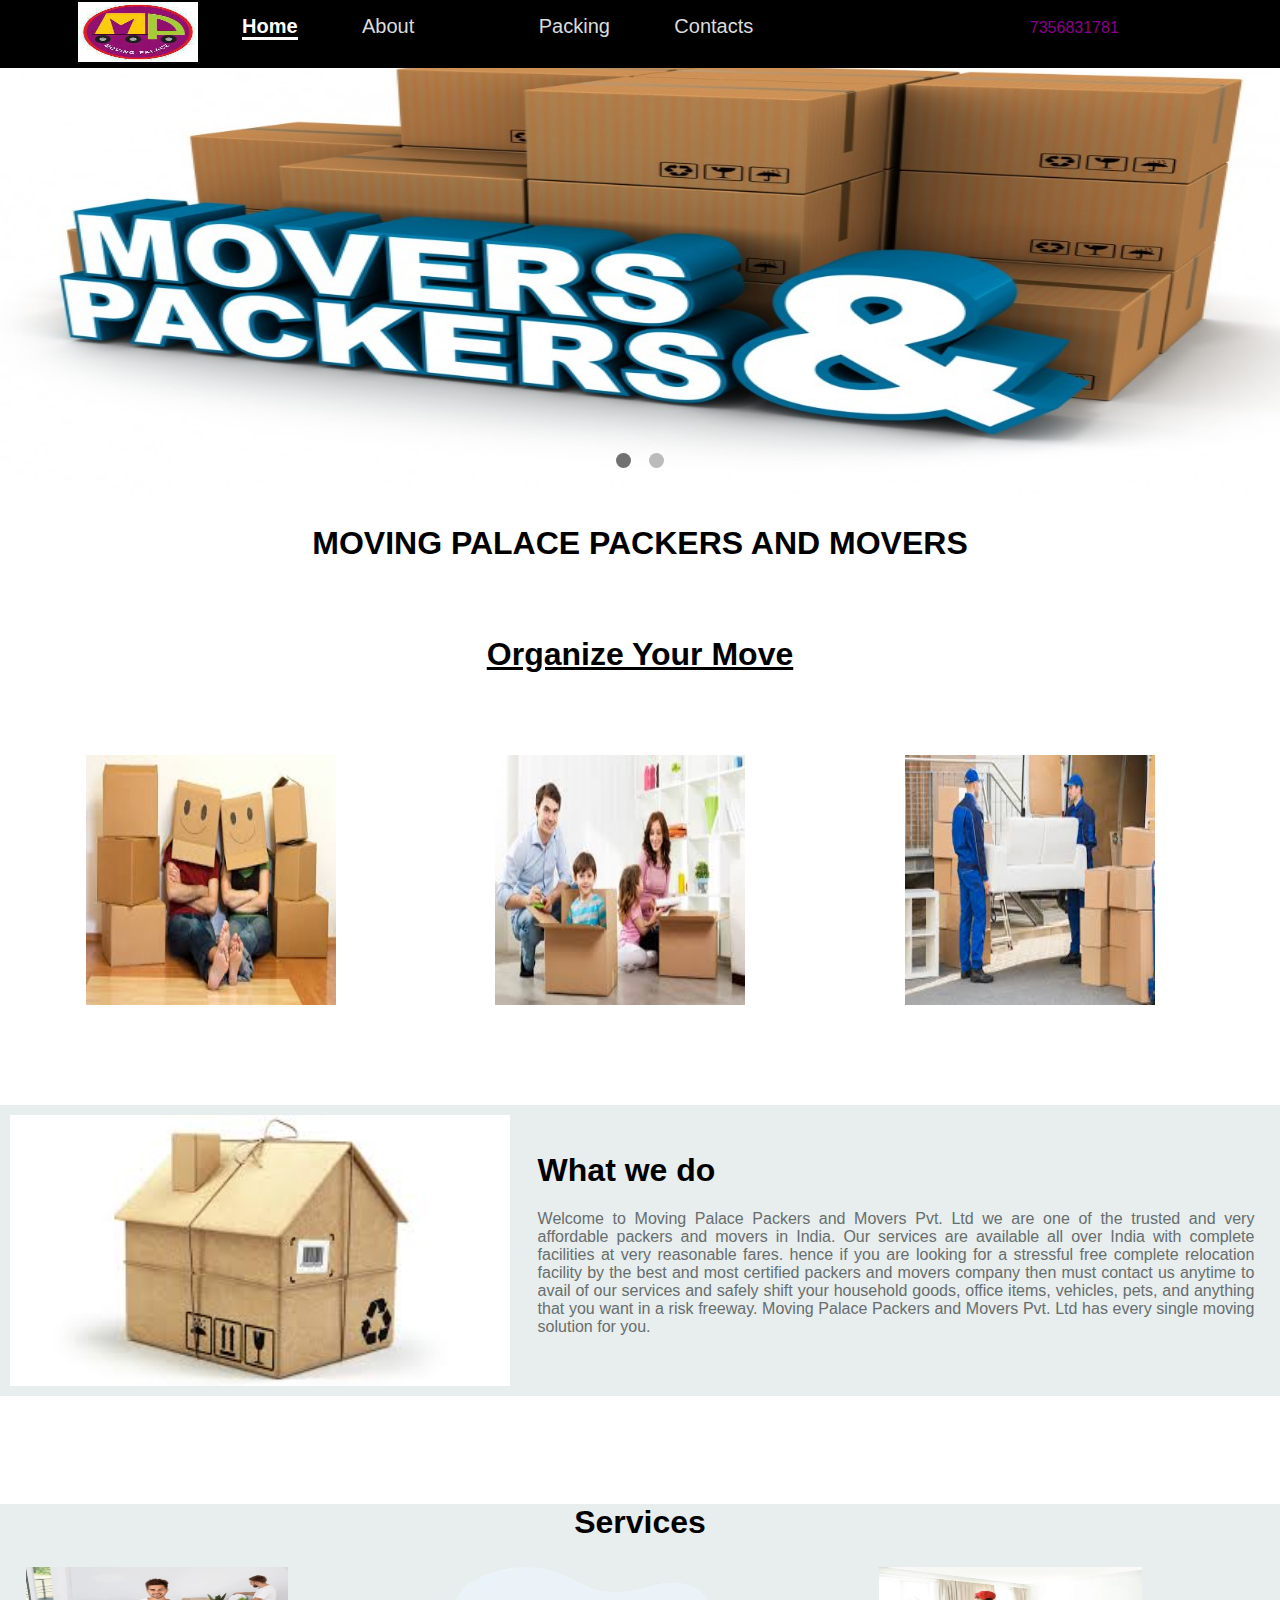
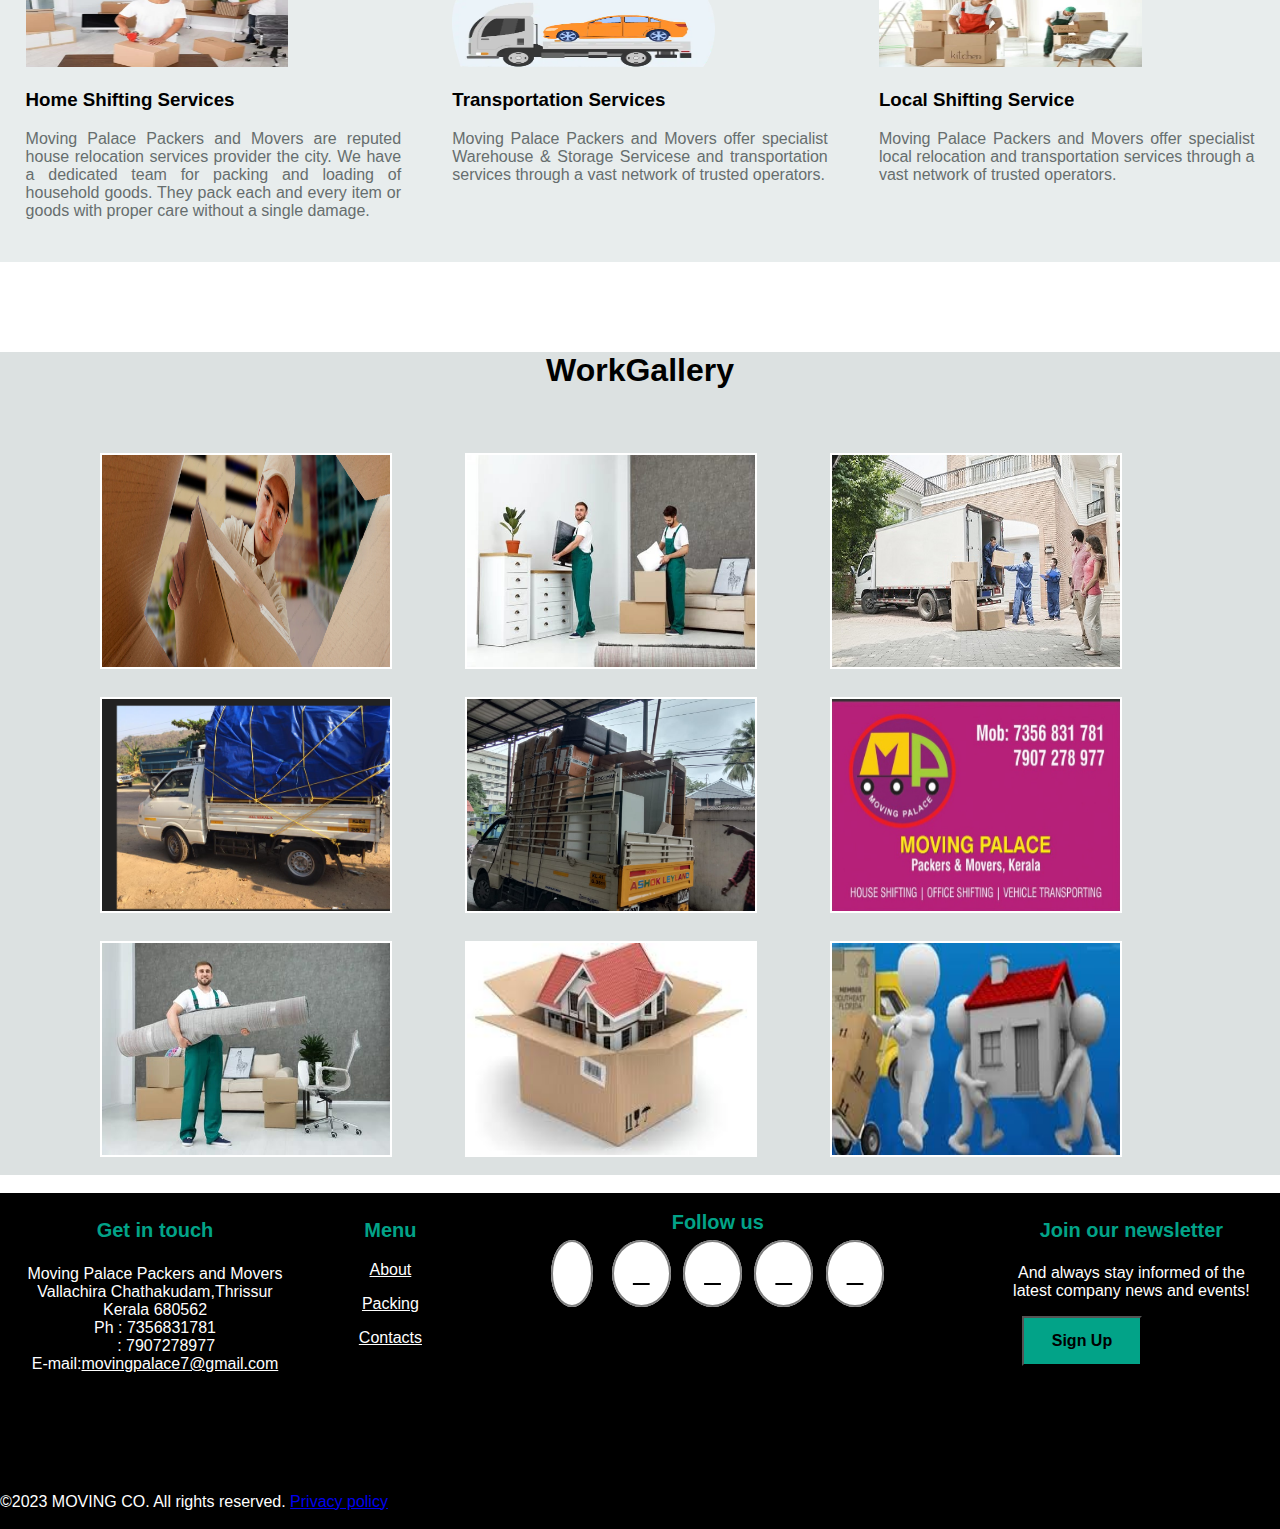
<file: index.html>
<!DOCTYPE html>
<html>
<head>
<meta name="viewport" content="width=device-width, initial-scale=1">
    <link rel="stylesheet" type="text/css" href="stylecss/style.css">
<link rel="stylesheet" 
href="https://maxcdn.bootstrapcdn.com/font-awesome/4.7.0/css/font-awesome.min.css">
<link rel="stylesheet" href="https://cdnjs.cloudflare.com/ajax/libs/font-awesome/6.4.2/css/all.min.css" integrity="sha512-z3gLpd7yknf1YoNbCzqRKc4qyor8gaKU1qmn+CShxbuBusANI9QpRohGBreCFkKxLhei6S9CQXFEbbKuqLg0DA==" crossorigin="anonymous" referrerpolicy="no-referrer" />
</head>

</head>

<body>   
    
    
    <header>
<div class="header1">
<img src="images/moving.jpg" alt="moving.jpg" class="logom" />
</div>    
<nav>
      <div class="uh" id="uhu">
        

 <select onchange="location = this.value;">
 
  <option value="index.html">Home</option>
  <option value="about.html">About</option>
<option value="packing.html">Packing</option>
<option value="contact.html">Contacts</option>

</select></div>
    
    <ul>
      <li><a href="index.html" class="o" id="mru" >Home</a></li>
      <li><a href="about.html" class="o">About</a></li> <li>
      <li><a href="packing.html" class="o">Packing</a></li>
       <li><a href="contact.html" class="o">Contacts</a></li>
     
         &nbsp; &nbsp; &nbsp; &nbsp; &nbsp; &nbsp; &nbsp; &nbsp; &nbsp; &nbsp; &nbsp; &nbsp; &nbsp; &nbsp; &nbsp; &nbsp; &nbsp; &nbsp; &nbsp; &nbsp; &nbsp;&nbsp;<li><i class="fa-solid fa-phone"></i>&nbsp; &nbsp;7356831781</li>
         
       
    </ul>
</nav>
</header>
    
  
   <div class=" mm">

<div class="mySlides fade" style="width:100%">
  <img src="images/slide_01.jpg" style="width:100%;height: 500px;">
  
</div>

<div class="mySlides fade" style="width:100%">
  <img src="images/slide_02.jpg" style="width:100%;height: 500px;">
  <div class="text" id="t">Moving made easy!</div>
</div>
    <div class="textdot" id="t" style="text-align:center;">
  <span class="dot" onclick="currentSlide(1)"></span> 
  <span class="dot" onclick="currentSlide(2)"></span>  
</div>
</div>
<br>


<script>    
var slideIndex = 1;
showSlides(slideIndex);

function plusSlides(n) {
  showSlides(slideIndex += n);
}

function currentSlide(n) {
  showSlides(slideIndex = n);
}

function showSlides(n) {
  var i;
  var slides = document.getElementsByClassName("mySlides");
  var dots = document.getElementsByClassName("dot");
  if (n > slides.length) {slideIndex = 1}    
  if (n < 1) {slideIndex = slides.length}
  for (i = 0; i < slides.length; i++) {
      slides[i].style.display = "none";  
  }
  for (i = 0; i < dots.length; i++) {
      dots[i].className = dots[i].className.replace(" active", "");
  }
  slides[slideIndex-1].style.display = "block";  
  dots[slideIndex-1].className += " active";
}
</script>



    
    
    
    <br>
    
    
     <h1 class="para3"><center>MOVING PALACE PACKERS AND MOVERS <BR><BR><BR><U>
      Organize Your Move</U></center></h1>
<div class="row1">
  <div class="column1" id="c1">
    <a href="images/shifting3.jpg" target="_blank"><img src="images/shifting3.jpg" id="image_1" class="zoom"></a> 
  </div>
  <div class="column1">
   <a href="images/shifting2.jpg" target="_blank"><img src="images/shifting2.jpg" id="image_2" class="zoom"></a>  
   
  </div>
  <div class="column1" id="c3">  
    <a href="images/shifting1.jpg" target="_blank"><img src="images/shifting1.jpg" id="image_3" class="zoom"></a>  
   </div>
</div>   <BR><BR>
    
    
    
    
    
    
    
    <div class="row2">
  <div class="column2 left2">
    <img src="images/image5.jpg" id="image_4" height="100%" width="500">
  </div>
  <div class="column2 right2">
    <h1 class="para3">What we do</h1>
<p>
  Welcome to Moving Palace  Packers and Movers Pvt. Ltd we are one of the trusted and very affordable packers and movers in India. Our services are available all over India with complete facilities at very reasonable fares. hence if you are looking for a stressful free complete relocation facility by the best and most certified packers and movers company then must contact us anytime to avail of our services and safely shift your household goods, office items, vehicles, pets, and anything that you want in a risk freeway. Moving Palace Packers and Movers Pvt. Ltd has every single moving solution for you.</p>
        
  </div>
</div>
<BR><BR><BR><BR><BR><BR>
    

    
    
    
    

    
    
    

    
    <h1 id="col3" class="para3"><center>Services</center></h1>
<div class="row3">
  <div class="column3" >
    <img src="images/local.jpeg" class="datelogo"  height="100px" width="70%">  
      <h3 class="para_a1">Home Shifting Services</h3>
      <p class="para_a2"> Moving Palace Packers and Movers are reputed house relocation services provider the city. We have a dedicated team for packing and loading of household goods. They pack each and every item or goods with proper care without a single damage.</p>
        
  </div>
  <div class="column3">
  <img src="images/car1.jpg" class="datelogo"  height="100px" width="70%">  
      <h3 class="para_a1"> Transportation Services</h3>
      <p class="para_a2">Moving Palace Packers and Movers offer specialist Warehouse & Storage Servicese and transportation services through a vast network of trusted operators.</p>
  </div>
  <div class="column3">  
      <img src="images/home.jpeg" class="datelogo"  height="100px" width="70%">  
      <h3 class="para_a1">Local Shifting Service</h3>
      <p class="para_a2">Moving Palace Packers and Movers offer specialist local relocation and transportation services through a vast network of trusted operators.</p>
        
  </div>
</div>     <BR><BR><BR><BR><BR>
    
    
    
    
     <div class="news">
<h1 class="gallerymargin para3"><center>WorkGallery</center></h1>
         
         
     <div class="row4">
         
  <div class="column4">
   <a href="images/slide_02.jpg" target="_blank"><img src="images/slide_02.jpg" alt="slide2" class="image_a1"></a>
  </div>
         
         
  <div class="column4">
  <a href="images/domestic.jpeg" target="_blank"><img src="images/domestic.jpeg" alt="slide2" class="image_a2"></a>
  </div>
         
  <div class="column4">  
      <a href="images/intercity.jpg" target="_blank"><img src="images/intercity.jpg" alt="slide2" class="image_a3"></a>
  </div>
         
</div>  <br><br>

<div class="row4">
         
  <div class="column4">
   <a href="images/k.png" target="_blank"><img src="images/k.png" alt="slide2" class="image_a1"></a>
  </div>
         
         
  <div class="column4">
  <a href="images/l.jpeg" target="_blank"><img src="images/l.jpeg" alt="slide2" class="image_a2"></a>
  </div>
         
  <div class="column4">  
      <a href="images/m.jpeg" target="_blank"><img src="images/m.jpeg" alt="slide2" class="image_a3"></a>
  </div>
         
</div>  <br><br>


        
         
       <div class="row4">
         
  <div class="column4">
   <a href="images/office.jpeg" target="_blank"><img src="images/office.jpeg" alt="slide2" class="image_a1"></a>
  </div>
         
         
  <div class="column4">
  <a href="images/newa.jpg" target="_blank"><img src="images/newa.jpg" alt="slide2" class="image_a2"></a>
  </div>
         
  <div class="column4">  
      <a href="images/newb.jpg" target="_blank"><img src="images/newb.jpg" alt="slide2" class="image_a3"></a>
  </div>
           
         
</div>   <br><br><br><br><br>  
         
    </div> <BR>
    
    
    
    
    
    
    
 <div class="row6">
  <div id="c1" class="f1">
      <h2 class="footerpara"><center>Get in touch</center></h2>

    <center>
        Moving Palace Packers and Movers<br>
        Vallachira Chathakudam,Thrissur<br>
         Kerala 680562<br>
         Ph : 7356831781<br>
           &nbsp;&nbsp;&nbsp;&nbsp; : 7907278977<br>
        E-mail:<a id="dec" href="gmail.com" style="color: white;">movingpalace7@gmail.com</a></center>
</div>
  
  <div id="c2" class="f2">
      <h2 class="footerpara"><center>Menu</center></h2>

  <p class="cent"><a href="about.html" style="color: 

white;" id="dec">About</a></p>
        <p class="cent"><a id="dec" href="packing.html" style="color: 

white;">Packing</a></p>
       
   
        <p class="cent"><a id="dec" href="contact.html" style="color: 

white;">Contacts</a></p>
    </div>
    <div id="c3" class="f3">
        <h2 class="footerpara"><center>Follow us</center></h2>
        
  <div class="cent123">
      <a href="https://accounts.google.com/signin/v2/identifier?hl=EN&flowName=GlifWebSignIn&flowEntry=ServiceLogin" class="icon" ><i class="fa-brands fa-google-plus-g"></i></a>&nbsp;&nbsp;
      <a href="https://twitter.com/login" class="icon"><i class="fa-brands fa-twitter"></i></a>&nbsp;
                <a href="https://en-gb.facebook.com/login/" class="icon"><i class="fa-brands fa-facebook"></i></a>&nbsp;
                <a href="https://in.pinterest.com/login/" class="icon"><i class="fa-brands fa-pinterest"></i></a>&nbsp;   
                <a href="https://in.linkedin.com/" class="icon"><i class="fa-brands fa-linkedin"></i></a>
            </div>
    </div>
    <div id="c4" class="f4">
        <h2 class="footerpara"><center>Join our newsletter</center></h2>
    <p class="cent" style="color: white">And always stay informed of the latest company news 

and events!</p> 
    &nbsp; &nbsp;<button class="btn"><b>Sign Up</b></button> 
        </div>
    </div> 
    
    <div class="copyr">
        &copy;2023 MOVING CO. All rights reserved. <a href="privacy" id="privacy">Privacy policy</a><br><br>
    </div>
        
    
</body>
</html>
</file>
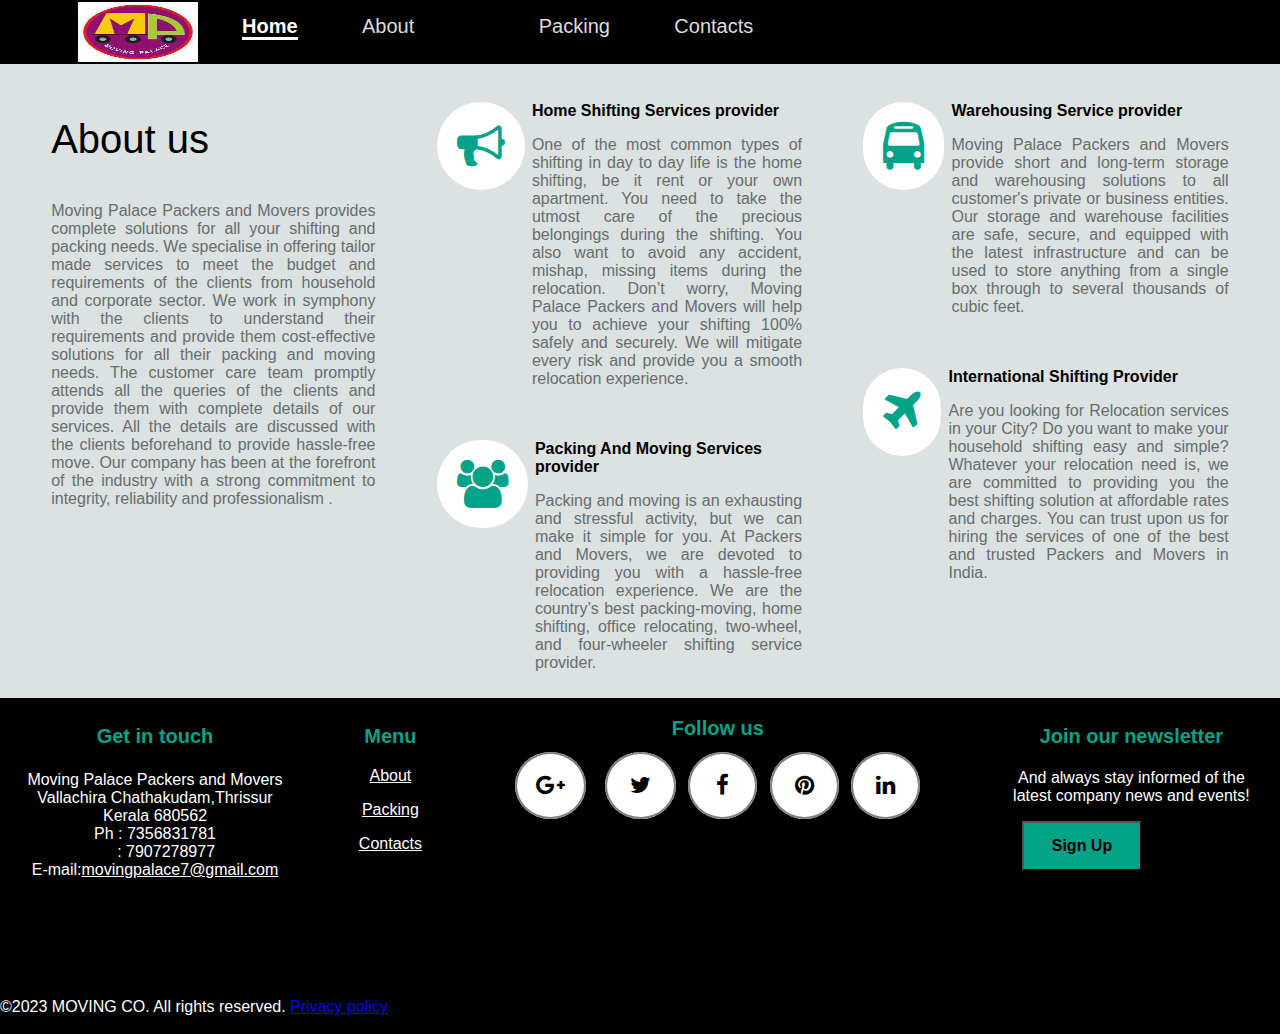
<file: about.html>
<html>
<head>
    <meta name="viewport" content="width=device-width, initial-scale=1">

    <title>About Page</title>
    <link rel="stylesheet" type="text/css" href="stylecss/style.css">
    <link rel="stylesheet" 
href="https://maxcdn.bootstrapcdn.com/font-awesome/4.7.0/css/font-awesome.min.css">
    </head>
    
    <body>
       
    <header>
<div class="header1">
    <img src="images/moving.jpg" alt="moving.jpg" class="logom" />
</div>    
<nav>
      <div class="uh" id="uhu">
        

                   <select onchange="location = this.value;">
  <option value="Navigate to">Navigate to</option>
  <option value="index.html">Home</option>
  <option value="about.html">About</option>
                    
 
 
<option value="packing.html">Packing</option>
<option value="contact.html">Contacts</option>
</select></div>
    
    <ul>
        <li><a href="index.html" class="o" id="mru" >Home</a></li>
        <li><a href="about.html" class="o">About</a></li> <li>
        <li><a href="packing.html" class="o">Packing</a></li>
         <li><a href="contact.html" class="o">Contacts</a></li>
       
    </ul>
</nav>
</header>
    
    
    
    <div>


<div class="row41">
  <div class="column41 left41">
    
       <p id="aboutpara">About us</p>
    <p>Moving Palace Packers and Movers provides complete solutions for all your shifting and packing needs. We specialise in offering tailor made services to meet the budget and requirements of the clients from household and corporate sector. We work in symphony with the clients to understand their requirements and provide them cost-effective solutions for all their packing and moving needs. The customer care team promptly attends all the queries of the clients and provide them with complete details of our services. All the details are discussed with the clients beforehand to provide hassle-free move. Our company has been at the forefront of the industry with a strong commitment to integrity, reliability and professionalism .</p>
              
  </div>
    
  <div class="column41 middle41">
   
      <div class="flex11">
      <div> <i class="fa fa-bullhorn fa-3x abouticon"></i></div><div class="padding11"><b>Home Shifting Services provider </b>
      <br><p>One of the most common types of shifting in day to day life is the home shifting, be it rent or your own apartment. You need to take the utmost care of the precious belongings during the shifting. You also want to avoid any accident, mishap, missing items during the relocation. Don’t worry, Moving Palace Packers and Movers will help you to achieve your shifting 100% safely and securely. We will mitigate every risk and provide you a smooth relocation experience.</p></div>
      </div>
      <br><br>
      
      
      
      <div class="flex11"><div><i class="fa fa-users fa-3x abouticon"></i></div><div class="padding11"><b>Packing And Moving Services provider </b>
          <br><p>Packing and moving is an exhausting and stressful activity, but we can make it simple for you. At Packers and Movers, we are devoted to providing you with a hassle-free relocation experience. We are the country’s best packing-moving, home shifting, office relocating, two-wheel, and four-wheeler shifting service provider.</p></div> 
      </div>
      
  </div>
  <div class="column41 right41">
        <div class="flex11"><div><i class="fa fa-bus fa-3x abouticon"></i></div><div class="padding11"><b>Warehousing Service provider</b>

          <br><p> Moving Palace Packers and Movers provide short and long-term storage and warehousing solutions to all customer's private or business entities. Our storage and warehouse facilities are safe, secure, and equipped with the latest infrastructure and can be used to store anything from a single box through to several thousands of cubic feet.</p></div>
      </div>
      <br><br>
       <div class="flex11"><div><i class="fa fa-plane fa-3x abouticon"></i></div><div class="padding11"><b>International Shifting Provider</b>

          <br><p>Are you looking for Relocation services in your City? Do you want to make your household shifting easy and simple? Whatever your relocation need is, we are committed to providing you the best shifting solution at affordable rates and charges. You can trust upon us for hiring the services of one of the best and trusted Packers and Movers in India.</p></div>
      </div> 
  </div>
</div>






 <div class="row6">
  <div id="c1" class="f1">
      <h2 class="footerpara"><center>Get in touch</center></h2>

      <center>
        Moving Palace Packers and Movers<br>
        Vallachira Chathakudam,Thrissur<br>
         Kerala 680562<br>
         Ph : 7356831781<br>
           &nbsp;&nbsp;&nbsp;&nbsp; : 7907278977<br>
        E-mail:<a id="dec" href="gmail.com" style="color: white;">movingpalace7@gmail.com</a></center>
</div>
  
  <div id="c2" class="f2">
      <h2 class="footerpara"><center>Menu</center></h2>

  <p class="cent"><a href="about.html" style="color: 

white;" id="dec">About</a></p>
        <p class="cent"><a id="dec" href="packing.html" style="color: 

white;">Packing</a></p>
       
   
        <p class="cent"><a id="dec" href="contact.html" style="color: 

white;">Contacts</a></p>
    </div>
    <div id="c3" class="f3">
        <h2 class="footerpara"><center>Follow us</center></h2>
        
  <div class="cent123">
      <a href="https://accounts.google.com/signin/v2/identifier?hl=EN&flowName=GlifWebSignIn&flowEntry=ServiceLogin" class="icon" ><i class="fa fa-google-plus" aria-hidden="true"></i></a>&nbsp;&nbsp;
      <a href="https://twitter.com/login" class="icon"><i class="fa fa-twitter twitter" aria-hidden="true"></i></a>&nbsp;
                <a href="https://en-gb.facebook.com/login/" class="icon"><i class="fa fa-facebook facebook" aria-hidden="true"></i></a>&nbsp;
                <a href="https://in.pinterest.com/login/" class="icon"><i class="fa fa-pinterest pininterest" aria-hidden="true"></i></a>&nbsp;   
                <a href="https://in.linkedin.com/" class="icon"><i class="fa fa-linkedin linked" aria-hidden="true"></i></a>
            </div>
    </div>
    <div id="c4" class="f4">
        <h2 class="footerpara"><center>Join our newsletter</center></h2>
    <p class="cent" style="color: white">And always stay informed of the latest company news 

and events!</p> 
    &nbsp; &nbsp;<button class="btn"><b>Sign Up</b></button> 
        </div>
    </div> 
    
    <div class="copyr">
        &copy;2023 MOVING CO. All rights reserved. <a href="privacy" id="privacy">Privacy policy</a><br><br>
    </div>
        
    
</body>
</html>
</file>
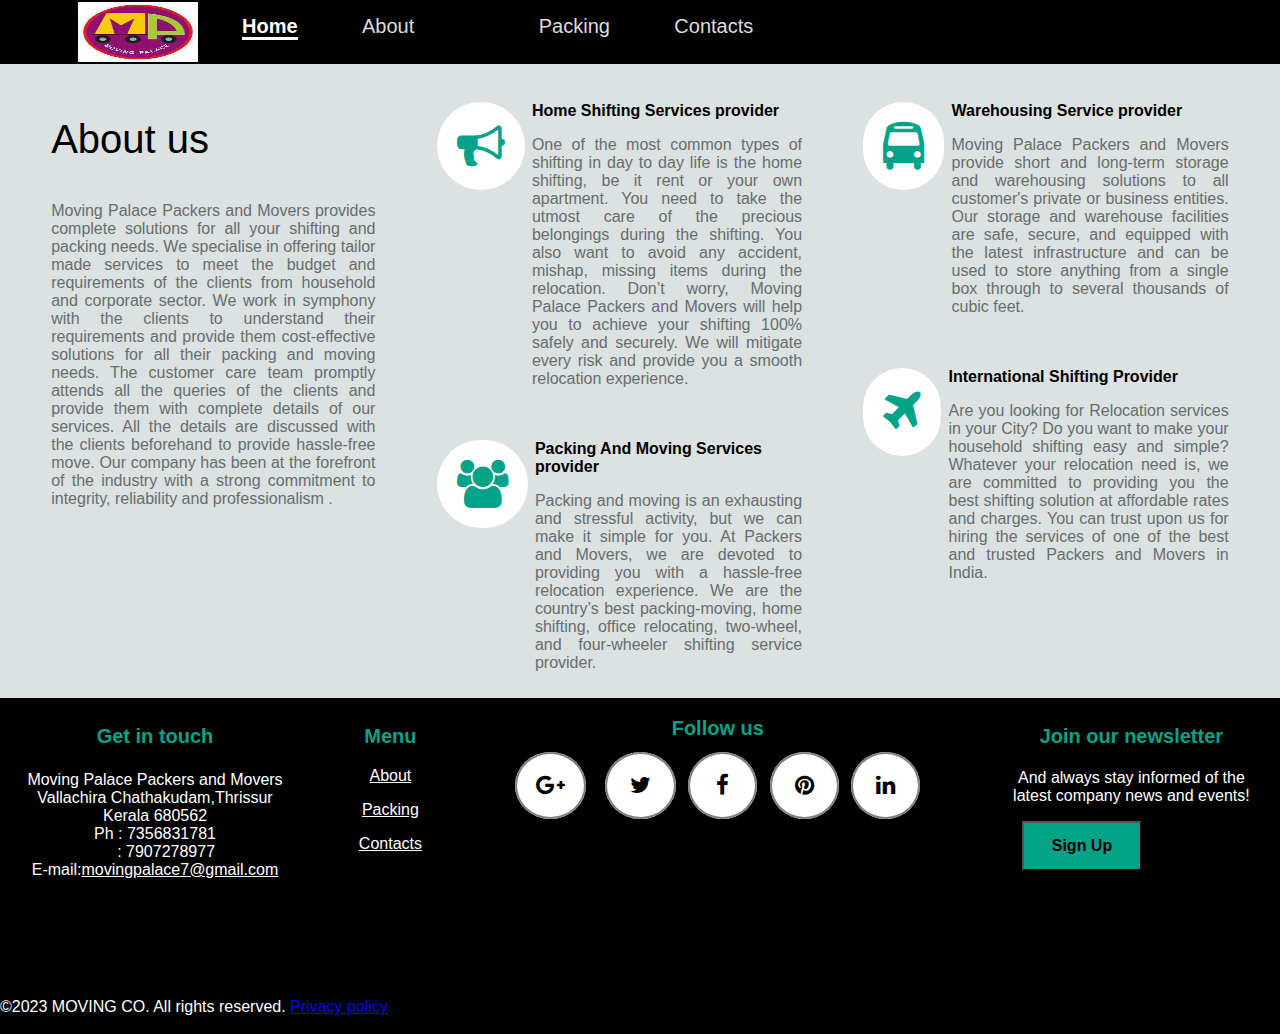
<file: aboutuspage.html>
<html>
<head>
    <meta name="viewport" content="width=device-width, initial-scale=1">

    <title>About Page</title>
    <link rel="stylesheet" type="text/css" href="movingcss/moving.css">
    <link rel="stylesheet" 
href="https://maxcdn.bootstrapcdn.com/font-awesome/4.7.0/css/font-awesome.min.css">
    </head>
    
    <body>
       
    <header>
<div class="header1">
    <img src="images/moving.jpg" alt="moving.jpg" class="logom" />
</div>    
<nav>
      <div class="uh" id="uhu">
        

                   <select onchange="location = this.value;">
  <option value="Navigate to">Navigate to</option>
  <option value="moving.html">Home</option>
  <option value="aboutuspage.html">About</option>
                    
 
 
<option value="packingpage.html">Packing</option>
<option value="contactpage.html">Contacts</option>
</select></div>
    
    <ul>
        <li><a href="moving.html" class="o" id="mru" >Home</a></li>
        <li><a href="aboutuspage.html" class="o">About</a></li> <li>
        <li><a href="packingpage.html" class="o">Packing</a></li>
         <li><a href="contactpage.html" class="o">Contacts</a></li>
       
    </ul>
</nav>
</header>
    
    
    
    <div>


<div class="row41">
  <div class="column41 left41">
    
       <p id="aboutpara">About us</p>
    <p>Moving Palace Packers and Movers provides complete solutions for all your shifting and packing needs. We specialise in offering tailor made services to meet the budget and requirements of the clients from household and corporate sector. We work in symphony with the clients to understand their requirements and provide them cost-effective solutions for all their packing and moving needs. The customer care team promptly attends all the queries of the clients and provide them with complete details of our services. All the details are discussed with the clients beforehand to provide hassle-free move. Our company has been at the forefront of the industry with a strong commitment to integrity, reliability and professionalism .</p>
              
  </div>
    
  <div class="column41 middle41">
   
      <div class="flex11">
      <div> <i class="fa fa-bullhorn fa-3x abouticon"></i></div><div class="padding11"><b>Home Shifting Services provider </b>
      <br><p>One of the most common types of shifting in day to day life is the home shifting, be it rent or your own apartment. You need to take the utmost care of the precious belongings during the shifting. You also want to avoid any accident, mishap, missing items during the relocation. Don’t worry, Moving Palace Packers and Movers will help you to achieve your shifting 100% safely and securely. We will mitigate every risk and provide you a smooth relocation experience.</p></div>
      </div>
      <br><br>
      
      
      
      <div class="flex11"><div><i class="fa fa-users fa-3x abouticon"></i></div><div class="padding11"><b>Packing And Moving Services provider </b>
          <br><p>Packing and moving is an exhausting and stressful activity, but we can make it simple for you. At Packers and Movers, we are devoted to providing you with a hassle-free relocation experience. We are the country’s best packing-moving, home shifting, office relocating, two-wheel, and four-wheeler shifting service provider.</p></div> 
      </div>
      
  </div>
  <div class="column41 right41">
        <div class="flex11"><div><i class="fa fa-bus fa-3x abouticon"></i></div><div class="padding11"><b>Warehousing Service provider</b>

          <br><p> Moving Palace Packers and Movers provide short and long-term storage and warehousing solutions to all customer's private or business entities. Our storage and warehouse facilities are safe, secure, and equipped with the latest infrastructure and can be used to store anything from a single box through to several thousands of cubic feet.</p></div>
      </div>
      <br><br>
       <div class="flex11"><div><i class="fa fa-plane fa-3x abouticon"></i></div><div class="padding11"><b>International Shifting Provider</b>

          <br><p>Are you looking for Relocation services in your City? Do you want to make your household shifting easy and simple? Whatever your relocation need is, we are committed to providing you the best shifting solution at affordable rates and charges. You can trust upon us for hiring the services of one of the best and trusted Packers and Movers in India.</p></div>
      </div> 
  </div>
</div>






 <div class="row6">
  <div id="c1" class="f1">
      <h2 class="footerpara"><center>Get in touch</center></h2>

      <center>
        Moving Palace Packers and Movers<br>
        Vallachira Chathakudam,Thrissur<br>
         Kerala 680562<br>
         Ph : 7356831781<br>
           &nbsp;&nbsp;&nbsp;&nbsp; : 7907278977<br>
        E-mail:<a id="dec" href="gmail.com" style="color: white;">movingpalace7@gmail.com</a></center>
</div>
  
  <div id="c2" class="f2">
      <h2 class="footerpara"><center>Menu</center></h2>

  <p class="cent"><a href="aboutuspage.html" style="color: 

white;" id="dec">About</a></p>
        <p class="cent"><a id="dec" href="packingpage.html" style="color: 

white;">Packing</a></p>
       
   
        <p class="cent"><a id="dec" href="contactpage.html" style="color: 

white;">Contacts</a></p>
    </div>
    <div id="c3" class="f3">
        <h2 class="footerpara"><center>Follow us</center></h2>
        
  <div class="cent123">
      <a href="https://accounts.google.com/signin/v2/identifier?hl=EN&flowName=GlifWebSignIn&flowEntry=ServiceLogin" class="icon" ><i class="fa fa-google-plus" aria-hidden="true"></i></a>&nbsp;&nbsp;
      <a href="https://twitter.com/login" class="icon"><i class="fa fa-twitter twitter" aria-hidden="true"></i></a>&nbsp;
                <a href="https://en-gb.facebook.com/login/" class="icon"><i class="fa fa-facebook facebook" aria-hidden="true"></i></a>&nbsp;
                <a href="https://in.pinterest.com/login/" class="icon"><i class="fa fa-pinterest pininterest" aria-hidden="true"></i></a>&nbsp;   
                <a href="https://in.linkedin.com/" class="icon"><i class="fa fa-linkedin linked" aria-hidden="true"></i></a>
            </div>
    </div>
    <div id="c4" class="f4">
        <h2 class="footerpara"><center>Join our newsletter</center></h2>
    <p class="cent" style="color: white">And always stay informed of the latest company news 

and events!</p> 
    &nbsp; &nbsp;<button class="btn"><b>Sign Up</b></button> 
        </div>
    </div> 
    
    <div class="copyr">
        &copy;2023 MOVING CO. All rights reserved. <a href="privacy" id="privacy">Privacy policy</a><br><br>
    </div>
        
    
</body>
</html>
</file>
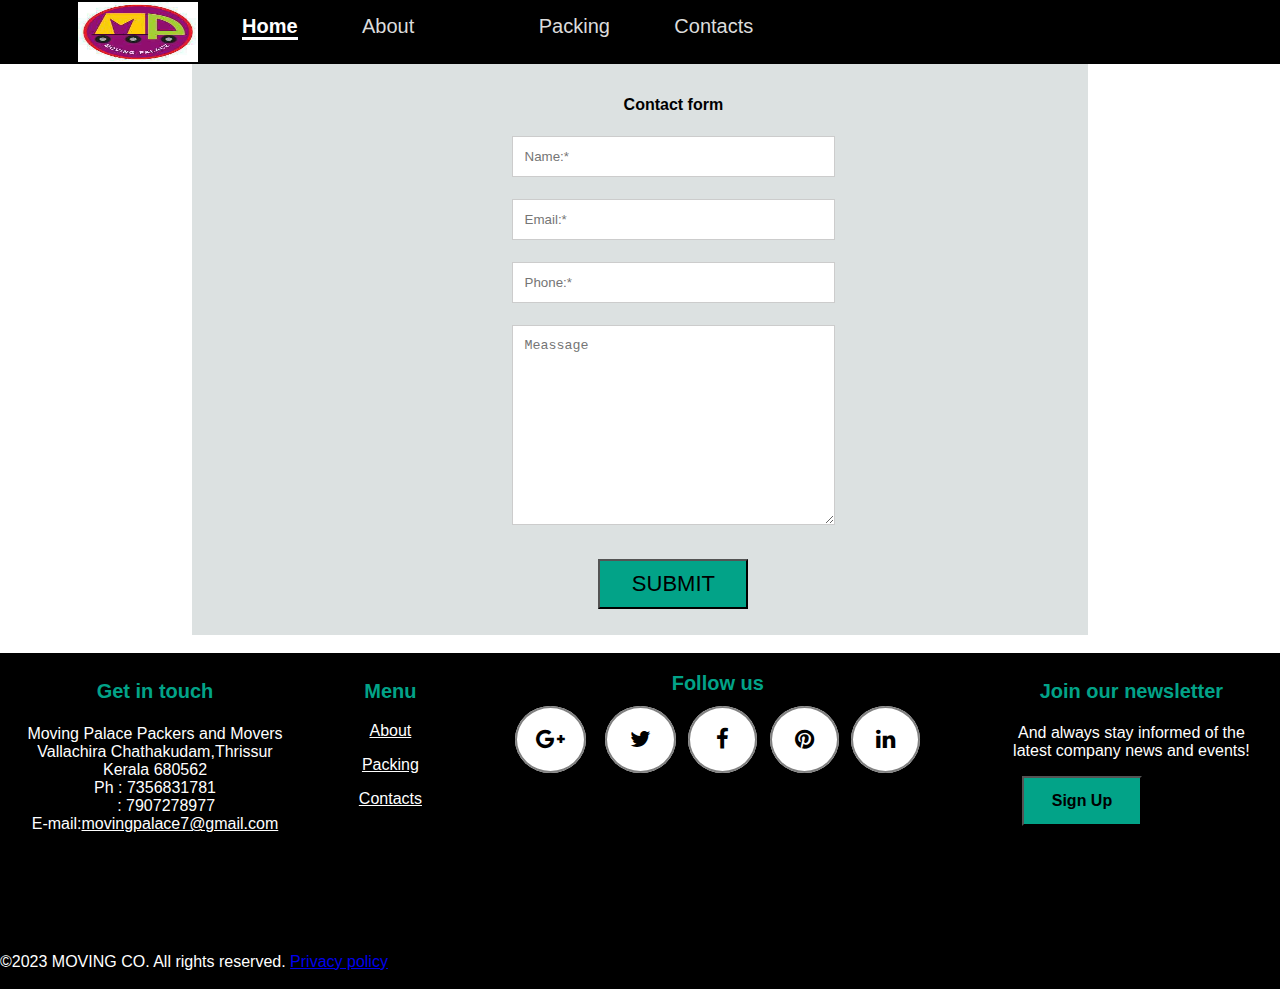
<file: contact.html>
<html>
<head>
    <meta name="viewport" content="width=device-width, initial-scale=1">

    <title>Contact Page</title>
    <link rel="stylesheet" type="text/css" href="stylecss/style.css">
    <link rel="stylesheet" 
href="https://maxcdn.bootstrapcdn.com/font-awesome/4.7.0/css/font-awesome.min.css">
    </head>
    
    <body>
       
    <header class="header" id="myHeader">
<div class="header1">
  <img src="images/moving.jpg" alt="moving.jpg" class="logom" />
</div>    
<nav>
      <div class="uh" id="uhu">
        

                   <select onchange="location = this.value;">
                    <option value="Navigate to">Navigate to</option>
                    <option value="index.html">Home</option>
                    <option value="about.html">About</option>
                                      
                   
                   
                  <option value="packing.html">Packing</option>
                  <option value="contact.html">Contacts</option>
                  </select></div>
                      
                      <ul>
                          <li><a href="index.html" class="o" id="mru" >Home</a></li>
                          <li><a href="about.html" class="o">About</a></li> <li>
                          <li><a href="packing.html" class="o">Packing</a></li>
                           <li><a href="contact.html" class="o">Contacts</a></li>
                         
                      </ul>
</nav>
</header><br><br>
    
    
    
   
 






    
    
    <center>
  <div class="column31 right31">
       <p id="adpara1"><center><b>Contact form</b></center></p>
     <form action="/action_page.php">
    
    <input type="text1" id="fname" name="firstname" placeholder="Name:*"><br>


    <input type="text1" id="email" name="email" placeholder="Email:*"><br>

    
   <input type="text1" id="phone" name="phone" placeholder="Phone:*"><br>

   
    <textarea id="subject" name="subject" placeholder="Meassage" style="height:200px"></textarea><br><br>

    <button id="submitbtn">SUBMIT</button>
  </form>
</center>
  </div>
</div>
<br>



































<div class="row6">
  <div id="c1" class="f1">
      <h2 class="footerpara"><center>Get in touch</center></h2>

      <center>
        Moving Palace Packers and Movers<br>
        Vallachira Chathakudam,Thrissur<br>
         Kerala 680562<br>
         Ph : 7356831781<br>
           &nbsp;&nbsp;&nbsp;&nbsp; : 7907278977<br>
        E-mail:<a id="dec" href="gmail.com" style="color: white;">movingpalace7@gmail.com</a></center>
</div>
  
  <div id="c2" class="f2">
      <h2 class="footerpara"><center>Menu</center></h2>

  <p class="cent"><a href="about.html" style="color: 

white;" id="dec">About</a></p>
        <p class="cent"><a id="dec" href="packing.html" style="color: 

white;">Packing</a></p>
       
   
        <p class="cent"><a id="dec" href="contact.html" style="color: 

white;">Contacts</a></p>
    </div>
    <div id="c3" class="f3">
        <h2 class="footerpara"><center>Follow us</center></h2>
        
  <div class="cent123">
      <a href="https://accounts.google.com/signin/v2/identifier?hl=EN&flowName=GlifWebSignIn&flowEntry=ServiceLogin" class="icon" ><i class="fa fa-google-plus" aria-hidden="true"></i></a>&nbsp;&nbsp;
      <a href="https://twitter.com/login" class="icon"><i class="fa fa-twitter twitter" aria-hidden="true"></i></a>&nbsp;
                <a href="https://en-gb.facebook.com/login/" class="icon"><i class="fa fa-facebook facebook" aria-hidden="true"></i></a>&nbsp;
                <a href="https://in.pinterest.com/login/" class="icon"><i class="fa fa-pinterest pininterest" aria-hidden="true"></i></a>&nbsp;   
                <a href="https://in.linkedin.com/" class="icon"><i class="fa fa-linkedin linked" aria-hidden="true"></i></a>
            </div>
    </div>
    <div id="c4" class="f4">
        <h2 class="footerpara"><center>Join our newsletter</center></h2>
    <p class="cent" style="color: white">And always stay informed of the latest company news 

and events!</p> 
    &nbsp; &nbsp;<button class="btn"><b>Sign Up</b></button> 
        </div>
    </div> 
    
    <div class="copyr">
        &copy;2023 MOVING CO. All rights reserved. <a href="privacy" id="privacy">Privacy policy</a><br><br>
    </div>
        
    
</body>
</html>


           <script>
window.onscroll = function() {myFunction()};

var header = document.getElementById("myHeader");
var sticky = header.offsetTop;

function myFunction() {
  if (window.pageYOffset >= sticky) {
    header.classList.add("sticky");
  } else {
    header.classList.remove("sticky");
  }
}
               
</script>  
        <script>
window.onscroll = function() {myFunction()};

var header = document.getElementById("uhu");
var sticky = header.offsetTop;

function myFunction() {
  if (window.pageYOffset >= sticky) {
    header.classList.add("sticky");
  } else {
    header.classList.remove("sticky");
  }
}
</script>
       
    </body>

</html>
</file>
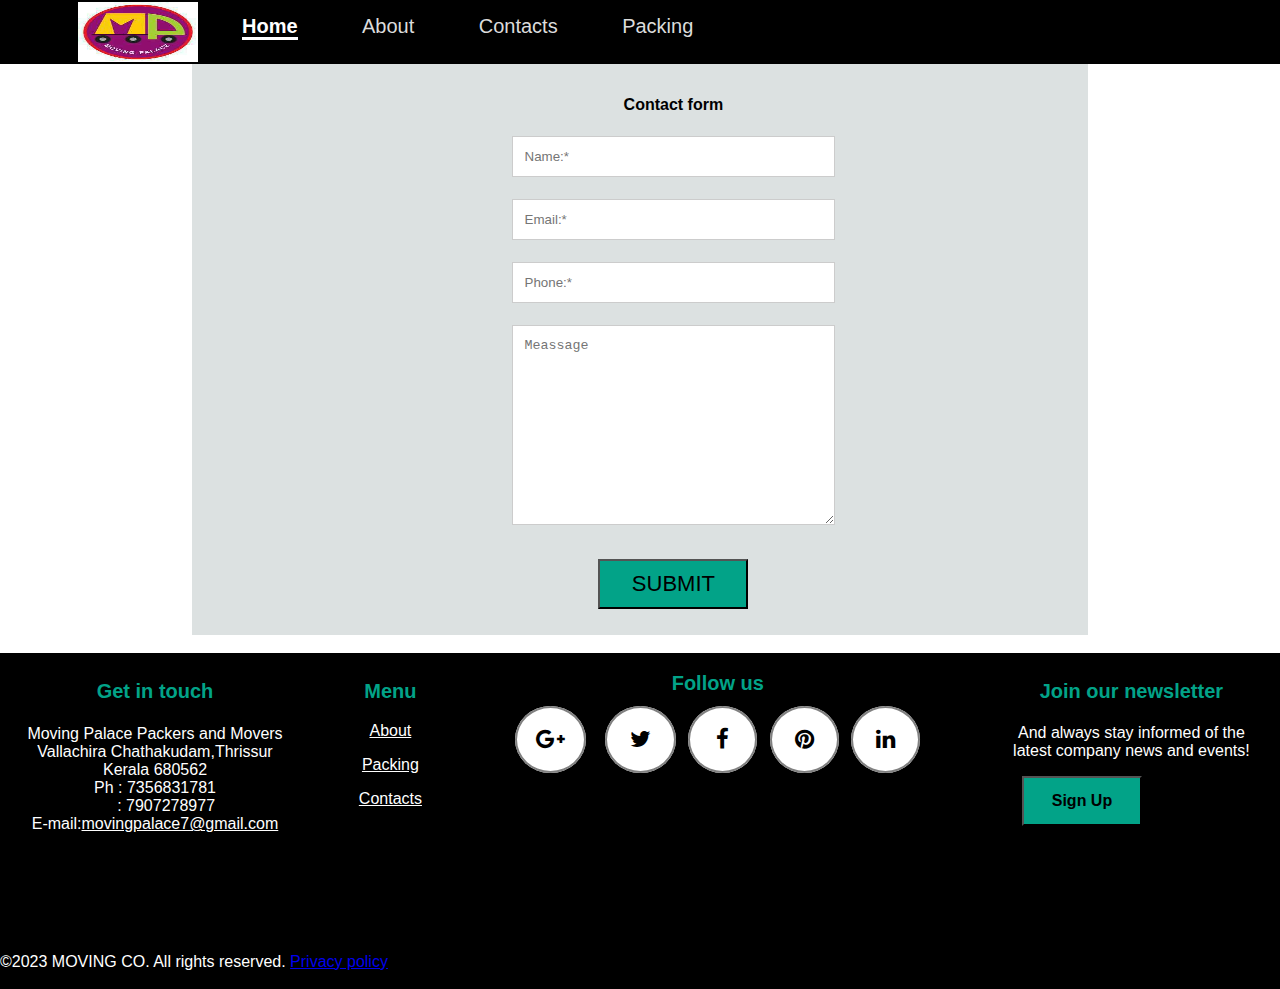
<file: contactpage.html>
<html>
<head>
    <meta name="viewport" content="width=device-width, initial-scale=1">

    <title>Contact Page</title>
    <link rel="stylesheet" type="text/css" href="movingcss/moving.css">
    <link rel="stylesheet" 
href="https://maxcdn.bootstrapcdn.com/font-awesome/4.7.0/css/font-awesome.min.css">
    </head>
    
    <body>
       
    <header class="header" id="myHeader">
<div class="header1">
  <img src="images/moving.jpg" alt="moving.jpg" class="logom" />
</div>    
<nav>
      <div class="uh" id="uhu">
        

                   <select onchange="location = this.value;">
  <option value="Navigate to">Navigate to</option>
  <option value="moving.html">Home</option>
  <option value="aboutuspage.html">About</option>
 
<option value="packingpage.html">Packing</option>
<option value="contactpage.html">Contacts</option>
</select></div>
    
    <ul>
        <li><a href="moving.html" class="o" id="mru" >Home</a></li>
        <li><a href="aboutuspage.html" class="o">About</a></li>
        <li><a href="#" class="o">Contacts</a></li>
        <li><a href="packingpage.html" class="o">Packing</a></li>
       
    </ul>
</nav>
</header><br><br>
    
    
    
   
 






    
    
    <center>
  <div class="column31 right31">
       <p id="adpara1"><center><b>Contact form</b></center></p>
     <form action="/action_page.php">
    
    <input type="text1" id="fname" name="firstname" placeholder="Name:*"><br>


    <input type="text1" id="email" name="email" placeholder="Email:*"><br>

    
   <input type="text1" id="phone" name="phone" placeholder="Phone:*"><br>

   
    <textarea id="subject" name="subject" placeholder="Meassage" style="height:200px"></textarea><br><br>

    <button id="submitbtn">SUBMIT</button>
  </form>
</center>
  </div>
</div>
<br>



































<div class="row6">
  <div id="c1" class="f1">
      <h2 class="footerpara"><center>Get in touch</center></h2>

      <center>
        Moving Palace Packers and Movers<br>
        Vallachira Chathakudam,Thrissur<br>
         Kerala 680562<br>
         Ph : 7356831781<br>
           &nbsp;&nbsp;&nbsp;&nbsp; : 7907278977<br>
        E-mail:<a id="dec" href="gmail.com" style="color: white;">movingpalace7@gmail.com</a></center>
</div>
  
  <div id="c2" class="f2">
      <h2 class="footerpara"><center>Menu</center></h2>

  <p class="cent"><a href="aboutuspage.html" style="color: 

white;" id="dec">About</a></p>
        <p class="cent"><a id="dec" href="packingpage.html" style="color: 

white;">Packing</a></p>
       
   
        <p class="cent"><a id="dec" href="contactpage.html" style="color: 

white;">Contacts</a></p>
    </div>
    <div id="c3" class="f3">
        <h2 class="footerpara"><center>Follow us</center></h2>
        
  <div class="cent123">
      <a href="https://accounts.google.com/signin/v2/identifier?hl=EN&flowName=GlifWebSignIn&flowEntry=ServiceLogin" class="icon" ><i class="fa fa-google-plus" aria-hidden="true"></i></a>&nbsp;&nbsp;
      <a href="https://twitter.com/login" class="icon"><i class="fa fa-twitter twitter" aria-hidden="true"></i></a>&nbsp;
                <a href="https://en-gb.facebook.com/login/" class="icon"><i class="fa fa-facebook facebook" aria-hidden="true"></i></a>&nbsp;
                <a href="https://in.pinterest.com/login/" class="icon"><i class="fa fa-pinterest pininterest" aria-hidden="true"></i></a>&nbsp;   
                <a href="https://in.linkedin.com/" class="icon"><i class="fa fa-linkedin linked" aria-hidden="true"></i></a>
            </div>
    </div>
    <div id="c4" class="f4">
        <h2 class="footerpara"><center>Join our newsletter</center></h2>
    <p class="cent" style="color: white">And always stay informed of the latest company news 

and events!</p> 
    &nbsp; &nbsp;<button class="btn"><b>Sign Up</b></button> 
        </div>
    </div> 
    
    <div class="copyr">
        &copy;2023 MOVING CO. All rights reserved. <a href="privacy" id="privacy">Privacy policy</a><br><br>
    </div>
        
    
</body>
</html>


           <script>
window.onscroll = function() {myFunction()};

var header = document.getElementById("myHeader");
var sticky = header.offsetTop;

function myFunction() {
  if (window.pageYOffset >= sticky) {
    header.classList.add("sticky");
  } else {
    header.classList.remove("sticky");
  }
}
               
</script>  
        <script>
window.onscroll = function() {myFunction()};

var header = document.getElementById("uhu");
var sticky = header.offsetTop;

function myFunction() {
  if (window.pageYOffset >= sticky) {
    header.classList.add("sticky");
  } else {
    header.classList.remove("sticky");
  }
}
</script>
       
    </body>

</html>
</file>
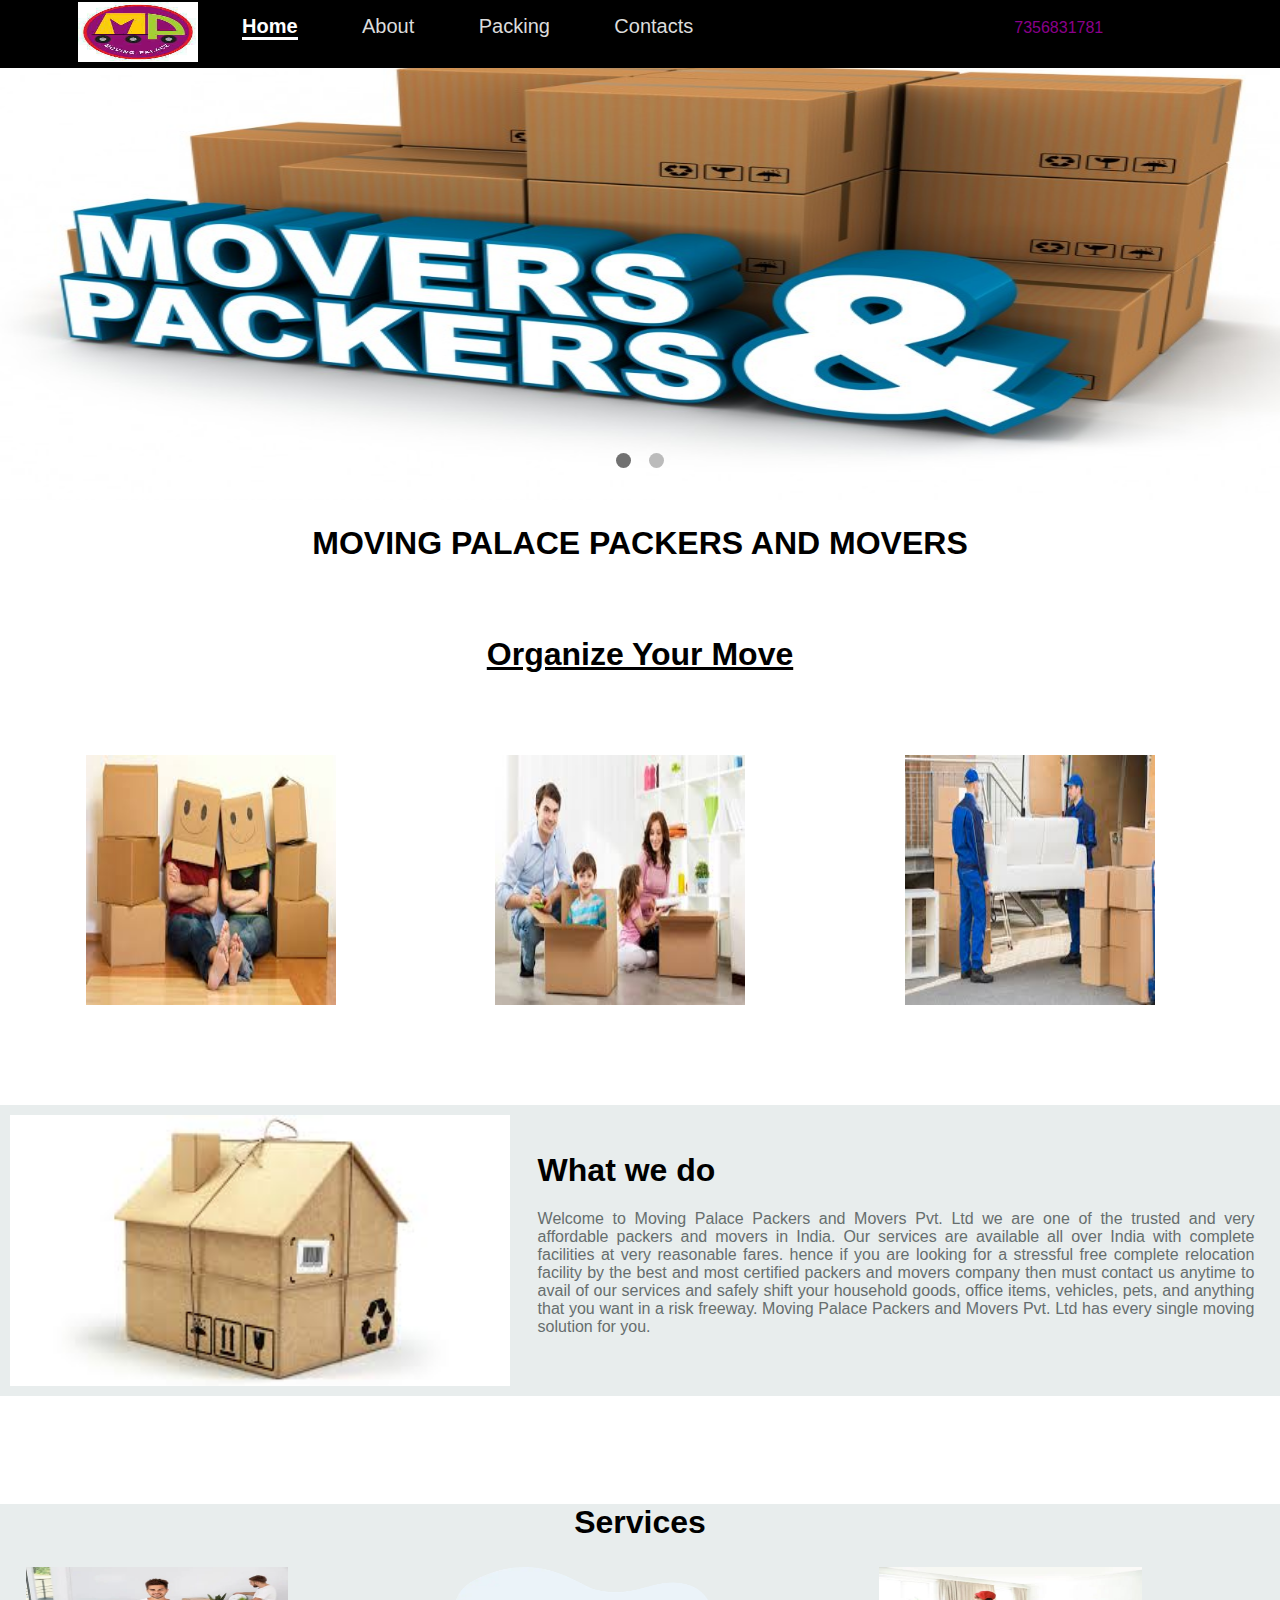
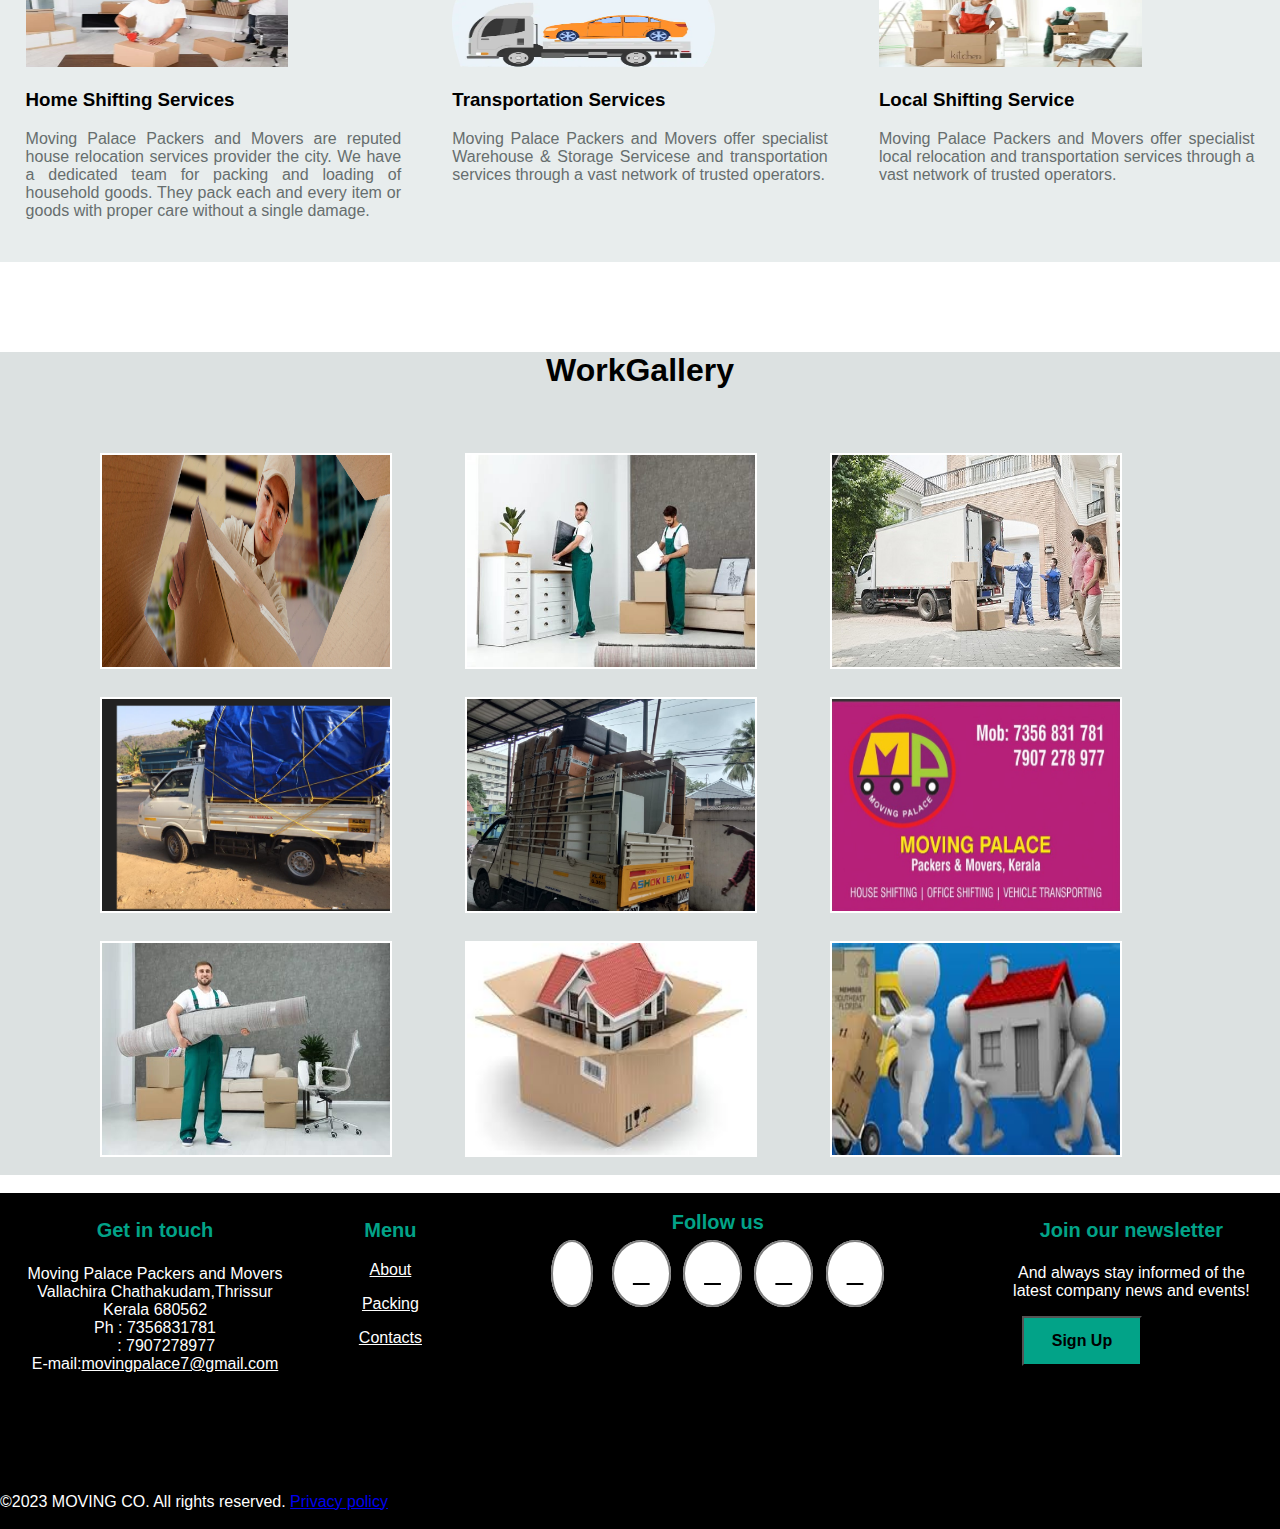
<file: moving.html>
<!DOCTYPE html>
<html>
<head>
<meta name="viewport" content="width=device-width, initial-scale=1">
    <link rel="stylesheet" type="text/css" href="movingcss/moving.css">
<link rel="stylesheet" 
href="https://maxcdn.bootstrapcdn.com/font-awesome/4.7.0/css/font-awesome.min.css">
<link rel="stylesheet" href="https://cdnjs.cloudflare.com/ajax/libs/font-awesome/6.4.2/css/all.min.css" integrity="sha512-z3gLpd7yknf1YoNbCzqRKc4qyor8gaKU1qmn+CShxbuBusANI9QpRohGBreCFkKxLhei6S9CQXFEbbKuqLg0DA==" crossorigin="anonymous" referrerpolicy="no-referrer" />
</head>

</head>

<body>   
    
    
    <header>
<div class="header1">
<img src="images/moving.jpg" alt="moving.jpg" class="logom" />
</div>    
<nav>
      <div class="uh" id="uhu">
        

 <select onchange="location = this.value;">
 
  <option value="moving.html">Home</option>
  <option value="aboutuspage.html">About</option>
<option value="packingpage.html">Packing</option>
<option value="contactpage.html">Contacts</option>

</select></div>
    
    <ul>
        <li><a href="moving.html" class="o" id="mru" >Home</a></li>
        <li><a href="aboutuspage.html" class="o">About</a></li>
        <li><a href="packingpage.html" class="o">Packing</a></li>
         <li><a href="contactpage.html" class="o">Contacts</a></li>
         &nbsp; &nbsp; &nbsp; &nbsp; &nbsp; &nbsp; &nbsp; &nbsp; &nbsp; &nbsp; &nbsp; &nbsp; &nbsp; &nbsp; &nbsp; &nbsp; &nbsp; &nbsp; &nbsp; &nbsp; &nbsp;&nbsp; &nbsp; &nbsp; &nbsp; &nbsp; &nbsp;<li><i class="fa-solid fa-phone"></i>&nbsp; &nbsp;7356831781</li>
         
       
    </ul>
</nav>
</header>
    
  
   <div class=" mm">

<div class="mySlides fade" style="width:100%">
  <img src="images/slide_01.jpg" style="width:100%;height: 500px;">
  
</div>

<div class="mySlides fade" style="width:100%">
  <img src="images/slide_02.jpg" style="width:100%;height: 500px;">
  <div class="text" id="t">Moving made easy!</div>
</div>
    <div class="textdot" id="t" style="text-align:center;">
  <span class="dot" onclick="currentSlide(1)"></span> 
  <span class="dot" onclick="currentSlide(2)"></span>  
</div>
</div>
<br>


<script>    
var slideIndex = 1;
showSlides(slideIndex);

function plusSlides(n) {
  showSlides(slideIndex += n);
}

function currentSlide(n) {
  showSlides(slideIndex = n);
}

function showSlides(n) {
  var i;
  var slides = document.getElementsByClassName("mySlides");
  var dots = document.getElementsByClassName("dot");
  if (n > slides.length) {slideIndex = 1}    
  if (n < 1) {slideIndex = slides.length}
  for (i = 0; i < slides.length; i++) {
      slides[i].style.display = "none";  
  }
  for (i = 0; i < dots.length; i++) {
      dots[i].className = dots[i].className.replace(" active", "");
  }
  slides[slideIndex-1].style.display = "block";  
  dots[slideIndex-1].className += " active";
}
</script>



    
    
    
    <br>
    
    
     <h1 class="para3"><center>MOVING PALACE PACKERS AND MOVERS <BR><BR><BR><U>
      Organize Your Move</U></center></h1>
<div class="row1">
  <div class="column1" id="c1">
    <a href="images/shifting3.jpg" target="_blank"><img src="images/shifting3.jpg" id="image_1" class="zoom"></a> 
  </div>
  <div class="column1">
   <a href="images/shifting2.jpg" target="_blank"><img src="images/shifting2.jpg" id="image_2" class="zoom"></a>  
   
  </div>
  <div class="column1" id="c3">  
    <a href="images/shifting1.jpg" target="_blank"><img src="images/shifting1.jpg" id="image_3" class="zoom"></a>  
   </div>
</div>   <BR><BR>
    
    
    
    
    
    
    
    <div class="row2">
  <div class="column2 left2">
    <img src="images/image5.jpg" id="image_4" height="100%" width="500">
  </div>
  <div class="column2 right2">
    <h1 class="para3">What we do</h1>
<p>
  Welcome to Moving Palace  Packers and Movers Pvt. Ltd we are one of the trusted and very affordable packers and movers in India. Our services are available all over India with complete facilities at very reasonable fares. hence if you are looking for a stressful free complete relocation facility by the best and most certified packers and movers company then must contact us anytime to avail of our services and safely shift your household goods, office items, vehicles, pets, and anything that you want in a risk freeway. Moving Palace Packers and Movers Pvt. Ltd has every single moving solution for you.</p>
        
  </div>
</div>
<BR><BR><BR><BR><BR><BR>
    

    
    
    
    

    
    
    

    
    <h1 id="col3" class="para3"><center>Services</center></h1>
<div class="row3">
  <div class="column3" >
    <img src="images/local.jpeg" class="datelogo"  height="100px" width="70%">  
      <h3 class="para_a1">Home Shifting Services</h3>
      <p class="para_a2"> Moving Palace Packers and Movers are reputed house relocation services provider the city. We have a dedicated team for packing and loading of household goods. They pack each and every item or goods with proper care without a single damage.</p>
        
  </div>
  <div class="column3">
  <img src="images/car1.jpg" class="datelogo"  height="100px" width="70%">  
      <h3 class="para_a1"> Transportation Services</h3>
      <p class="para_a2">Moving Palace Packers and Movers offer specialist Warehouse & Storage Servicese and transportation services through a vast network of trusted operators.</p>
  </div>
  <div class="column3">  
      <img src="images/home.jpeg" class="datelogo"  height="100px" width="70%">  
      <h3 class="para_a1">Local Shifting Service</h3>
      <p class="para_a2">Moving Palace Packers and Movers offer specialist local relocation and transportation services through a vast network of trusted operators.</p>
        
  </div>
</div>     <BR><BR><BR><BR><BR>
    
    
    
    
     <div class="news">
<h1 class="gallerymargin para3"><center>WorkGallery</center></h1>
         
         
     <div class="row4">
         
  <div class="column4">
   <a href="images/slide_02.jpg" target="_blank"><img src="images/slide_02.jpg" alt="slide2" class="image_a1"></a>
  </div>
         
         
  <div class="column4">
  <a href="images/domestic.jpeg" target="_blank"><img src="images/domestic.jpeg" alt="slide2" class="image_a2"></a>
  </div>
         
  <div class="column4">  
      <a href="images/intercity.jpg" target="_blank"><img src="images/intercity.jpg" alt="slide2" class="image_a3"></a>
  </div>
         
</div>  <br><br>

<div class="row4">
         
  <div class="column4">
   <a href="images/k.png" target="_blank"><img src="images/k.png" alt="slide2" class="image_a1"></a>
  </div>
         
         
  <div class="column4">
  <a href="images/l.jpeg" target="_blank"><img src="images/l.jpeg" alt="slide2" class="image_a2"></a>
  </div>
         
  <div class="column4">  
      <a href="images/m.jpeg" target="_blank"><img src="images/m.jpeg" alt="slide2" class="image_a3"></a>
  </div>
         
</div>  <br><br>


        
         
       <div class="row4">
         
  <div class="column4">
   <a href="images/office.jpeg" target="_blank"><img src="images/office.jpeg" alt="slide2" class="image_a1"></a>
  </div>
         
         
  <div class="column4">
  <a href="images/newa.jpg" target="_blank"><img src="images/newa.jpg" alt="slide2" class="image_a2"></a>
  </div>
         
  <div class="column4">  
      <a href="images/newb.jpg" target="_blank"><img src="images/newb.jpg" alt="slide2" class="image_a3"></a>
  </div>
           
         
</div>   <br><br><br><br><br>  
         
    </div> <BR>
    
    
    
    
    
    
    
 <div class="row6">
  <div id="c1" class="f1">
      <h2 class="footerpara"><center>Get in touch</center></h2>

    <center>
        Moving Palace Packers and Movers<br>
        Vallachira Chathakudam,Thrissur<br>
         Kerala 680562<br>
         Ph : 7356831781<br>
           &nbsp;&nbsp;&nbsp;&nbsp; : 7907278977<br>
        E-mail:<a id="dec" href="gmail.com" style="color: white;">movingpalace7@gmail.com</a></center>
</div>
  
  <div id="c2" class="f2">
      <h2 class="footerpara"><center>Menu</center></h2>

  <p class="cent"><a href="aboutuspage.html" style="color: 

white;" id="dec">About</a></p>
        <p class="cent"><a id="dec" href="packingpage.html" style="color: 

white;">Packing</a></p>
       
   
        <p class="cent"><a id="dec" href="contactpage.html" style="color: 

white;">Contacts</a></p>
    </div>
    <div id="c3" class="f3">
        <h2 class="footerpara"><center>Follow us</center></h2>
        
  <div class="cent123">
      <a href="https://accounts.google.com/signin/v2/identifier?hl=EN&flowName=GlifWebSignIn&flowEntry=ServiceLogin" class="icon" ><i class="fa-brands fa-google-plus-g"></i></a>&nbsp;&nbsp;
      <a href="https://twitter.com/login" class="icon"><i class="fa-brands fa-twitter"></i></a>&nbsp;
                <a href="https://en-gb.facebook.com/login/" class="icon"><i class="fa-brands fa-facebook"></i></a>&nbsp;
                <a href="https://in.pinterest.com/login/" class="icon"><i class="fa-brands fa-pinterest"></i></a>&nbsp;   
                <a href="https://in.linkedin.com/" class="icon"><i class="fa-brands fa-linkedin"></i></a>
            </div>
    </div>
    <div id="c4" class="f4">
        <h2 class="footerpara"><center>Join our newsletter</center></h2>
    <p class="cent" style="color: white">And always stay informed of the latest company news 

and events!</p> 
    &nbsp; &nbsp;<button class="btn"><b>Sign Up</b></button> 
        </div>
    </div> 
    
    <div class="copyr">
        &copy;2023 MOVING CO. All rights reserved. <a href="privacy" id="privacy">Privacy policy</a><br><br>
    </div>
        
    
</body>
</html>
</file>
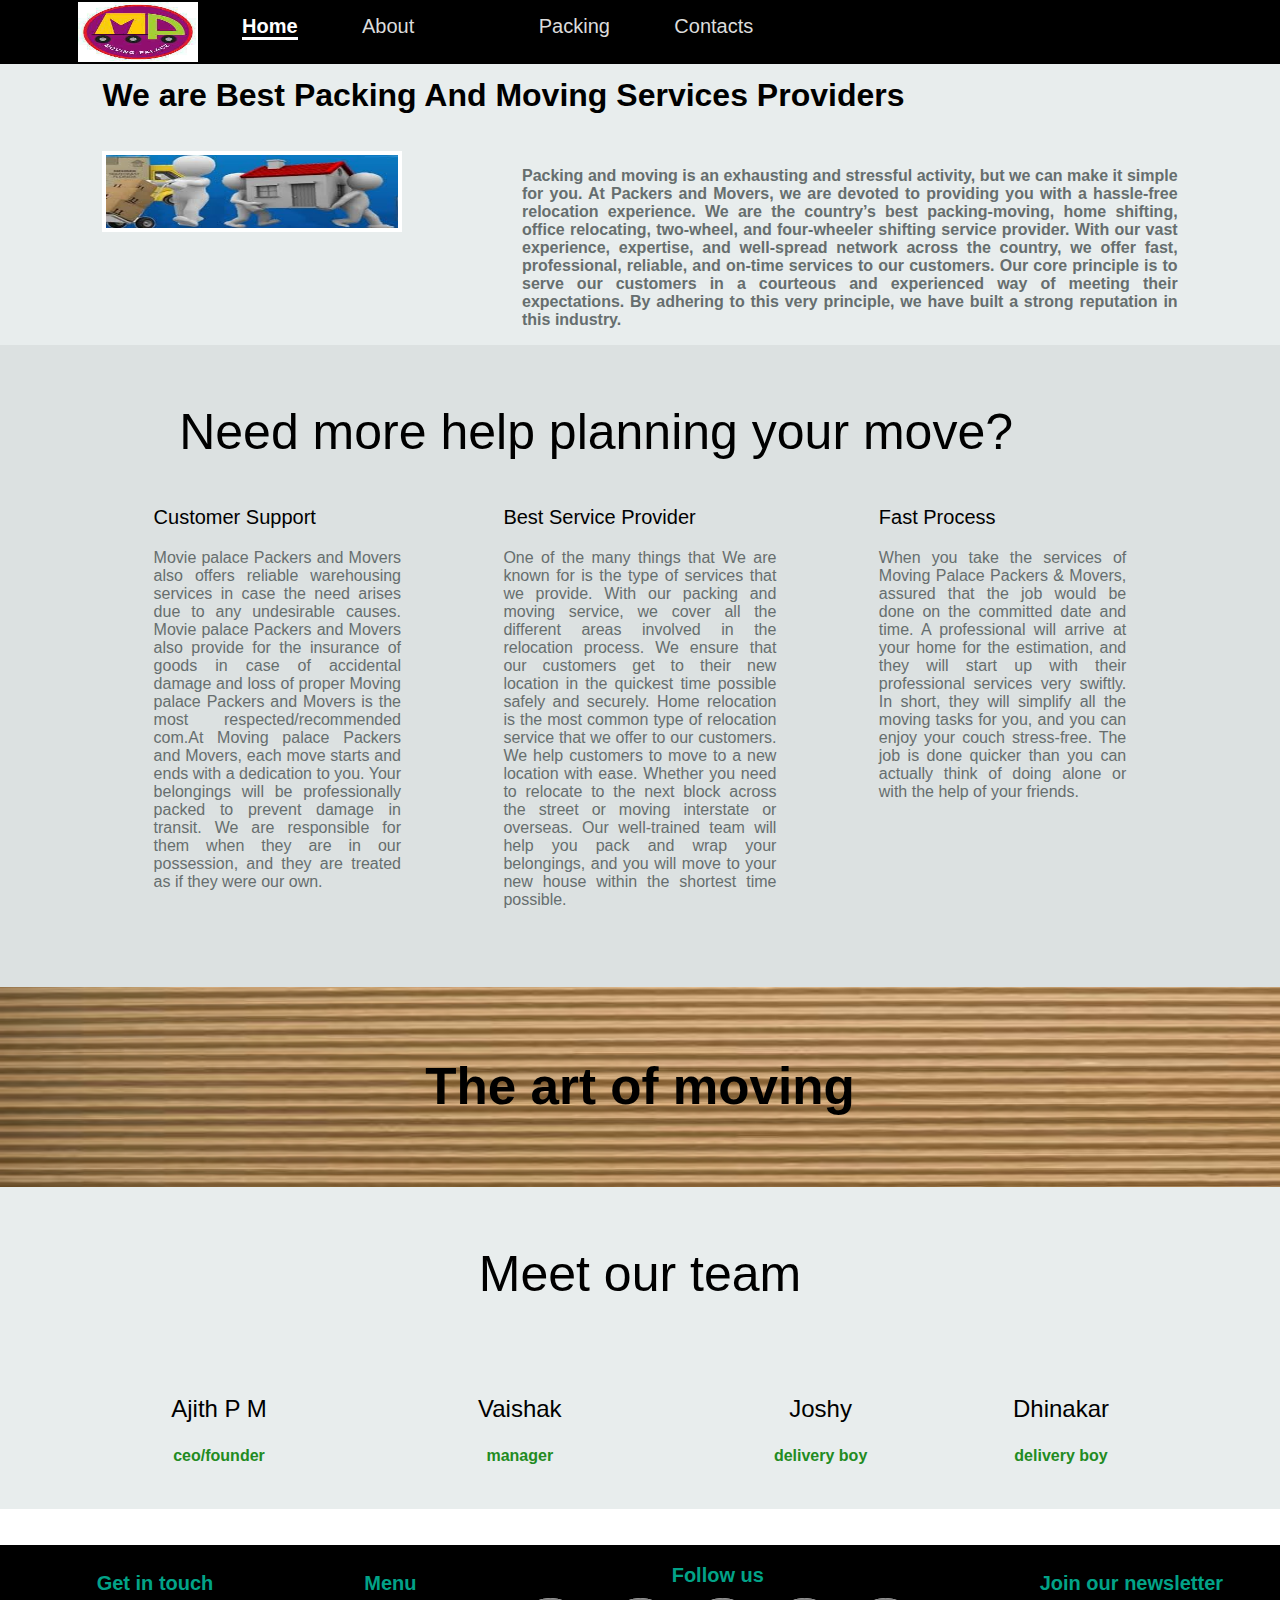
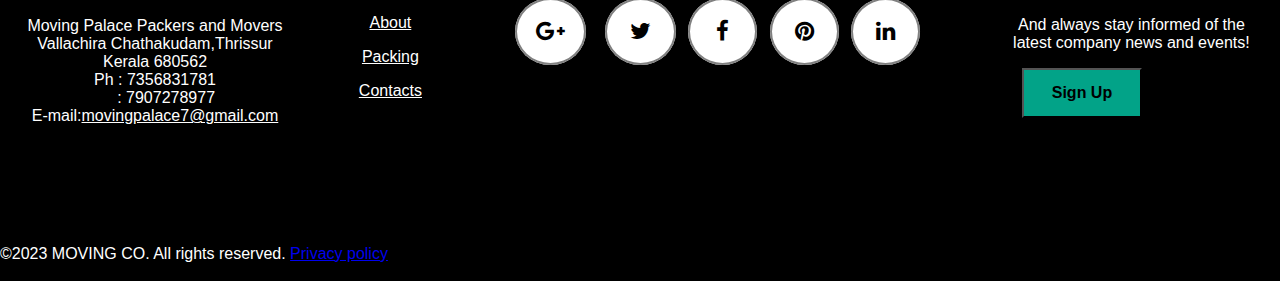
<file: packing.html>
<html>
<head>
    <meta name="viewport" content="width=device-width, initial-scale=1">

    <title>Packing Page</title>
    <link rel="stylesheet" type="text/css" href="stylecss/style.css">
    <link rel="stylesheet" 
href="https://maxcdn.bootstrapcdn.com/font-awesome/4.7.0/css/font-awesome.min.css">
    </head>
    
    <body>
       
    <header class="header" id="myHeader">
<div class="header1">
  <img src="images/moving.jpg" alt="moving.jpg" class="logom" />
</div>    
<nav>
      <div class="uh" id="uhu">
        

                   <select onchange="location = this.value;">
                    <option value="Navigate to">Navigate to</option>
                    <option value="index.html">Home</option>
                    <option value="about.html">About</option>
                                      
                   
                   
                  <option value="packing.html">Packing</option>
                  <option value="contact.html">Contacts</option>
                  </select></div>
                      
                      <ul>
                          <li><a href="index.html" class="o" id="mru" >Home</a></li>
                          <li><a href="about.html" class="o">About</a></li> <li>
                          <li><a href="packing.html" class="o">Packing</a></li>
                           <li><a href="contact.html" class="o">Contacts</a></li>
                         
                      </ul>
</nav>
</header>
    
    
    
                                                                               
        <h1 id="pack1"><b>We are Best Packing And Moving Services Provider</b>s<br><br></h1>
        <div class="row21">
  <div class="column21 left21">
     <img src="images/newb.jpg" class="image_p"><br><br>
  </div>
  <div class="column21 right21">
     
       <p><b>Packing and moving is an exhausting and stressful activity, but we can make it simple for you. At Packers and Movers, we are devoted to providing you with a hassle-free relocation experience. We are the country’s best packing-moving, home shifting, office relocating, two-wheel, and four-wheeler shifting service provider. With our vast experience, expertise, and well-spread network across the country, we offer fast, professional, reliable, and on-time services to our customers. Our core principle is to serve our customers in a courteous and experienced way of meeting their expectations. By adhering to this very principle, we have built a strong reputation in this industry.

       </b></p>
        
  </div>
</div>
        
        
        
    <p class="paraneed"><br>Need more help planning your move?</p>
        <div class="row22">
  <div class="column22 left22">
    <p class="parah">Customer Support</p>
    <p class="parah2">Movie palace Packers and Movers also offers reliable warehousing services in case the need arises due to any undesirable causes. Movie palace Packers and Movers also provide for the insurance of goods in case of accidental damage and loss of proper Moving palace Packers and Movers is the most respected/recommended com.At Moving palace Packers and Movers, each move starts and ends with a dedication to you. Your belongings will be professionally packed to prevent damage in transit. We are responsible for them when they are in our possession, and they are treated as if they were our own. </p><br><br>
     
  </div>
  <div class="column22 middle22">
   <p class="parah">Best Service Provider</p>
    <p class="parah2">One of the many things that We are known for is the type of services that we provide. With our packing and moving service, we cover all the different areas involved in the relocation process. We ensure that our customers get to their new location in the quickest time possible safely and securely. Home relocation is the most common type of relocation service that we offer to our customers. We help customers to move to a new location with ease. Whether you need to relocate to the next block across the street or moving interstate or overseas. Our well-trained team will help you pack and wrap your belongings, and you will move to your new house within the shortest time possible.</p><br><br>
  </div>
  <div class="column22 right22">
    <p class="parah">Fast Process</p>
    <p class="parah2">When you take the services of Moving Palace Packers & Movers, assured that the job would be done on the committed date and time. A professional will arrive at your home for the estimation, and they will start up with their professional services very swiftly. In short, they will simplify all the moving tasks for you, and you can enjoy your couch stress-free. The job is done quicker than you can actually think of doing alone or with the help of your friends.</p>
</div>
        </div>
        
        
      <div class="textimage">
  <div class="centered1">The art of moving</div>
</div>  
        

        
        
        
        
        <p id="meetpara"><br>Meet our team<br><br></p>
        <div class="row23">
  <div class="column23 firstcolumn">
      <p id="big">Ajith P M<p>
    <p id="small">ceo/founder</p><br>
  </div>
  <div class="column23 secondcolumn">
    <p id="big">Vaishak</p>
    <p id="small">manager</p><br>
  </div>
  <div class="column23 thirdcolumn">
       
    <p id="big">Joshy</p>
    <p id="small">delivery boy</p><br>
  </div>
  <div class="column23 fourthcolumn">
     <p id="big">Dhinakar</p>
      <p id="small">delivery boy</p><br>
  </div>
</div><br><br>
        
        
        
        
        
        
        
        
        
        
        
        
        
        
        
        
        
        
        
        
        
        
        

 <div class="row6">
  <div id="c1" class="f1">
      <h2 class="footerpara"><center>Get in touch</center></h2>

      <center>
        Moving Palace Packers and Movers<br>
        Vallachira Chathakudam,Thrissur<br>
         Kerala 680562<br>
         Ph : 7356831781<br>
           &nbsp;&nbsp;&nbsp;&nbsp; : 7907278977<br>
        E-mail:<a id="dec" href="gmail.com" style="color: white;">movingpalace7@gmail.com</a></center>
</div>
  
  <div id="c2" class="f2">
      <h2 class="footerpara"><center>Menu</center></h2>

  <p class="cent"><a href="about.html" style="color: 

white;" id="dec">About</a></p>
        <p class="cent"><a id="dec" href="packing.html" style="color: 

white;">Packing</a></p>
       
   
        <p class="cent"><a id="dec" href="contact.html" style="color: 

white;">Contacts</a></p>
    </div>
    <div id="c3" class="f3">
        <h2 class="footerpara"><center>Follow us</center></h2>
        
  <div class="cent123">
      <a href="https://accounts.google.com/signin/v2/identifier?hl=EN&flowName=GlifWebSignIn&flowEntry=ServiceLogin" class="icon" ><i class="fa fa-google-plus" aria-hidden="true"></i></a>&nbsp;&nbsp;
      <a href="https://twitter.com/login" class="icon"><i class="fa fa-twitter twitter" aria-hidden="true"></i></a>&nbsp;
                <a href="https://en-gb.facebook.com/login/" class="icon"><i class="fa fa-facebook facebook" aria-hidden="true"></i></a>&nbsp;
                <a href="https://in.pinterest.com/login/" class="icon"><i class="fa fa-pinterest pininterest" aria-hidden="true"></i></a>&nbsp;   
                <a href="https://in.linkedin.com/" class="icon"><i class="fa fa-linkedin linked" aria-hidden="true"></i></a>
            </div>
    </div>
    <div id="c4" class="f4">
        <h2 class="footerpara"><center>Join our newsletter</center></h2>
    <p class="cent" style="color: white">And always stay informed of the latest company news 

and events!</p> 
    &nbsp; &nbsp;<button class="btn"><b>Sign Up</b></button> 
        </div>
    </div> 
    
    <div class="copyr">
        &copy;2023 MOVING CO. All rights reserved. <a href="privacy" id="privacy">Privacy policy</a><br><br>
    </div>
        
    
</body>
</html>
</file>
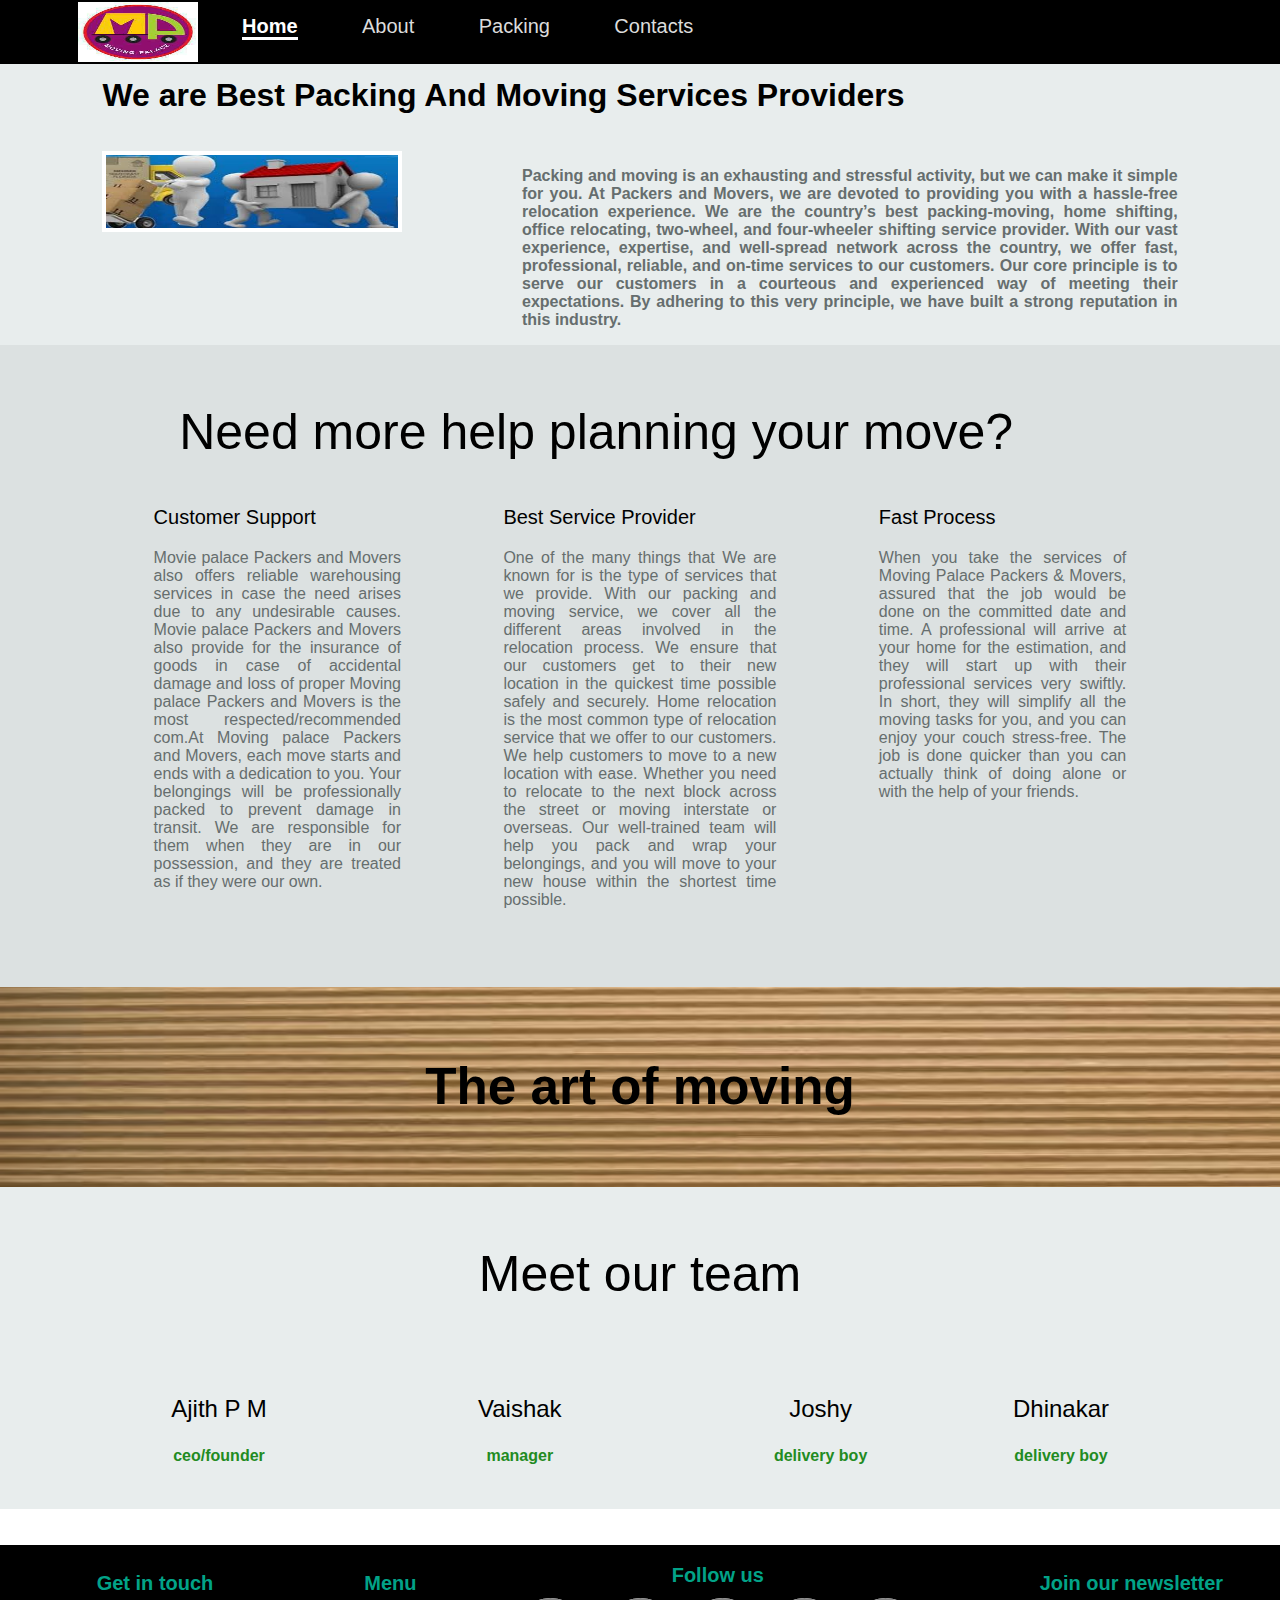
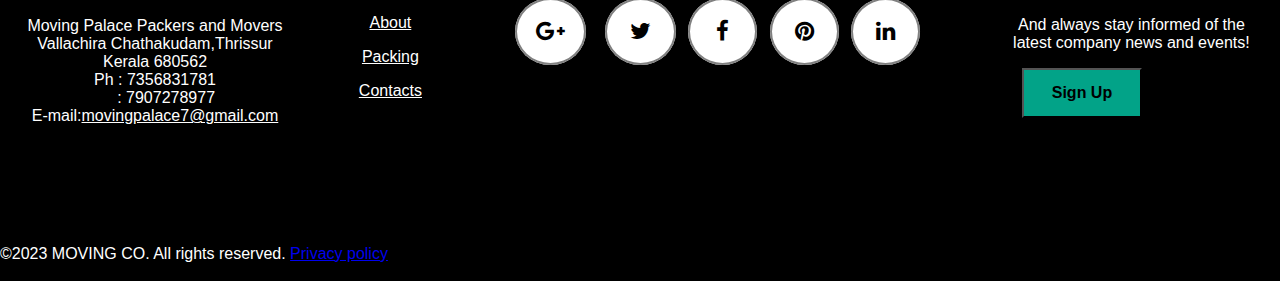
<file: packingpage.html>
<html>
<head>
    <meta name="viewport" content="width=device-width, initial-scale=1">

    <title>Packing Page</title>
    <link rel="stylesheet" type="text/css" href="movingcss/moving.css">
    <link rel="stylesheet" 
href="https://maxcdn.bootstrapcdn.com/font-awesome/4.7.0/css/font-awesome.min.css">
    </head>
    
    <body>
       
    <header class="header" id="myHeader">
<div class="header1">
  <img src="images/moving.jpg" alt="moving.jpg" class="logom" />
</div>    
<nav>
      <div class="uh" id="uhu">
        

                   <select onchange="location = this.value;">
  <option value="Navigate to">Navigate to</option>
  <option value="moving.html">Home</option>
  <option value="aboutuspage.html">About</option>
  
<option value="packing.html">Packing</option>
<option value="contactpage.html">Contacts</option>
</select></div>
    
    <ul>
        <li><a href="moving.html" class="o" id="mru" >Home</a></li>
        <li><a href="aboutuspage.html" class="o">About</a></li>
        
        <li><a href="#" class="o">Packing</a></li>
         <li><a href="contactpage.html" class="o">Contacts</a></li>
       
    </ul>
</nav>
</header>
    
    
    
                                                                               
        <h1 id="pack1"><b>We are Best Packing And Moving Services Provider</b>s<br><br></h1>
        <div class="row21">
  <div class="column21 left21">
     <img src="images/newb.jpg" class="image_p"><br><br>
  </div>
  <div class="column21 right21">
     
       <p><b>Packing and moving is an exhausting and stressful activity, but we can make it simple for you. At Packers and Movers, we are devoted to providing you with a hassle-free relocation experience. We are the country’s best packing-moving, home shifting, office relocating, two-wheel, and four-wheeler shifting service provider. With our vast experience, expertise, and well-spread network across the country, we offer fast, professional, reliable, and on-time services to our customers. Our core principle is to serve our customers in a courteous and experienced way of meeting their expectations. By adhering to this very principle, we have built a strong reputation in this industry.

       </b></p>
        
  </div>
</div>
        
        
        
    <p class="paraneed"><br>Need more help planning your move?</p>
        <div class="row22">
  <div class="column22 left22">
    <p class="parah">Customer Support</p>
    <p class="parah2">Movie palace Packers and Movers also offers reliable warehousing services in case the need arises due to any undesirable causes. Movie palace Packers and Movers also provide for the insurance of goods in case of accidental damage and loss of proper Moving palace Packers and Movers is the most respected/recommended com.At Moving palace Packers and Movers, each move starts and ends with a dedication to you. Your belongings will be professionally packed to prevent damage in transit. We are responsible for them when they are in our possession, and they are treated as if they were our own. </p><br><br>
     
  </div>
  <div class="column22 middle22">
   <p class="parah">Best Service Provider</p>
    <p class="parah2">One of the many things that We are known for is the type of services that we provide. With our packing and moving service, we cover all the different areas involved in the relocation process. We ensure that our customers get to their new location in the quickest time possible safely and securely. Home relocation is the most common type of relocation service that we offer to our customers. We help customers to move to a new location with ease. Whether you need to relocate to the next block across the street or moving interstate or overseas. Our well-trained team will help you pack and wrap your belongings, and you will move to your new house within the shortest time possible.</p><br><br>
  </div>
  <div class="column22 right22">
    <p class="parah">Fast Process</p>
    <p class="parah2">When you take the services of Moving Palace Packers & Movers, assured that the job would be done on the committed date and time. A professional will arrive at your home for the estimation, and they will start up with their professional services very swiftly. In short, they will simplify all the moving tasks for you, and you can enjoy your couch stress-free. The job is done quicker than you can actually think of doing alone or with the help of your friends.</p>
</div>
        </div>
        
        
      <div class="textimage">
  <div class="centered1">The art of moving</div>
</div>  
        

        
        
        
        
        <p id="meetpara"><br>Meet our team<br><br></p>
        <div class="row23">
  <div class="column23 firstcolumn">
      <p id="big">Ajith P M<p>
    <p id="small">ceo/founder</p><br>
  </div>
  <div class="column23 secondcolumn">
    <p id="big">Vaishak</p>
    <p id="small">manager</p><br>
  </div>
  <div class="column23 thirdcolumn">
       
    <p id="big">Joshy</p>
    <p id="small">delivery boy</p><br>
  </div>
  <div class="column23 fourthcolumn">
     <p id="big">Dhinakar</p>
      <p id="small">delivery boy</p><br>
  </div>
</div><br><br>
        
        
        
        
        
        
        
        
        
        
        
        
        
        
        
        
        
        
        
        
        
        
        

 <div class="row6">
  <div id="c1" class="f1">
      <h2 class="footerpara"><center>Get in touch</center></h2>

      <center>
        Moving Palace Packers and Movers<br>
        Vallachira Chathakudam,Thrissur<br>
         Kerala 680562<br>
         Ph : 7356831781<br>
           &nbsp;&nbsp;&nbsp;&nbsp; : 7907278977<br>
        E-mail:<a id="dec" href="gmail.com" style="color: white;">movingpalace7@gmail.com</a></center>
</div>
  
  <div id="c2" class="f2">
      <h2 class="footerpara"><center>Menu</center></h2>

  <p class="cent"><a href="aboutuspage.html" style="color: 

white;" id="dec">About</a></p>
        <p class="cent"><a id="dec" href="packingpage.html" style="color: 

white;">Packing</a></p>
       
   
        <p class="cent"><a id="dec" href="contactpage.html" style="color: 

white;">Contacts</a></p>
    </div>
    <div id="c3" class="f3">
        <h2 class="footerpara"><center>Follow us</center></h2>
        
  <div class="cent123">
      <a href="https://accounts.google.com/signin/v2/identifier?hl=EN&flowName=GlifWebSignIn&flowEntry=ServiceLogin" class="icon" ><i class="fa fa-google-plus" aria-hidden="true"></i></a>&nbsp;&nbsp;
      <a href="https://twitter.com/login" class="icon"><i class="fa fa-twitter twitter" aria-hidden="true"></i></a>&nbsp;
                <a href="https://en-gb.facebook.com/login/" class="icon"><i class="fa fa-facebook facebook" aria-hidden="true"></i></a>&nbsp;
                <a href="https://in.pinterest.com/login/" class="icon"><i class="fa fa-pinterest pininterest" aria-hidden="true"></i></a>&nbsp;   
                <a href="https://in.linkedin.com/" class="icon"><i class="fa fa-linkedin linked" aria-hidden="true"></i></a>
            </div>
    </div>
    <div id="c4" class="f4">
        <h2 class="footerpara"><center>Join our newsletter</center></h2>
    <p class="cent" style="color: white">And always stay informed of the latest company news 

and events!</p> 
    &nbsp; &nbsp;<button class="btn"><b>Sign Up</b></button> 
        </div>
    </div> 
    
    <div class="copyr">
        &copy;2023 MOVING CO. All rights reserved. <a href="privacy" id="privacy">Privacy policy</a><br><br>
    </div>
        
    
</body>
</html>
</file>
<file: stylecss/style.css>
header{
    display: flex;
    position: fixed;
    width: 100%;
    z-index: 1;
    background-color: black;
}
.header1 {
  padding:2px 14px;
margin-left: 5%;
  color: #f1f1f1;
    margin-bottom: 0px;
}
.logom{
    height:60px; width:120px;
}
.footerpara{
    color:#02A388;
    font-size: 20px;
    padding-bottom: 2%;
}
/*header{
    position: fixed;
}*/
/*.sticky {
  position: fixed;
  top: 0;
  width: 100%;
    z-index: 1;
}

.sticky + .content {
  padding-top: 0%;
}*/

ul{
    padding: 0px;
    margin: 0px;
}
ol{ 
    padding: 0px;
    margin: 0px;
}
li{
    display: inline-block;
    margin: 10px;
    padding: 5px 20px;
    color: darkmagenta;
    border-radius: 10px;
}

   #mru{
display: inline;
       color:white;
    font-weight: bold;
    border-bottom: 3px solid white ;
}
.o{
    color:gainsboro;
    text-decoration: none;
    font-size: 20px;
}
    
.o:hover{
    color: gray;
}    


select{
   display: none;
}
.uh{
    display: none;
}
select option{
    font-size:10px;
}
select{
    /*width:100px;*/
    height: 45px;
    background-color:black;
    color:white;
    text-align: right;
    max-width: 80%;
}










* {
    box-sizing: border-box;
}



.image_a1,.image_a2,.image_a3{
    height: 270%;
    width: 80%;
     border: 2px solid white;
}
.row4{
   width:95%;
    margin:5%;
    text-align: center;
    display:inline-flex;
}
.gallerymargin{
    margin-top: 0px;
}
.news{
    background-color: #DCE1E1;
    margin-bottom: 0px;
    width: 100%;
    height:auto;
  
}



.row5{
    height: auto;
    background-color: #DCE1E1;
}
.column4{
    width:30%; height:80px;
}



.twitter{
    padding:4px;
}

.pininterest{
    color:black;padding: 4px;
}

.linked{
    padding:4px;
}
.facebook{
    padding:7px;
}

.cent{
    text-align: center;
    color: white;
    
}
.cent123{
    font-size:1.4em; 
    text-align: center;
}
#colu1,#colu3{
    padding-left: 9%;
    height:auto;
}
#colu2,#colu4{
    padding-right: 4%;
    height:auto;
}


   
.icon{
    border-radius: 50%;
    border: 2px solid grey;
     padding: 19px;
    background-color: white;
    color: black;
}

.icon:hover{
    border-radius: 50%;
    border: 2px solid grey;
     padding: 19px;
    background-color: darkseagreen;
    color: black;
}
.row6{
    display: flex;
}
.copyr{
    background-color: black;
    color: white
}
.f1 {
    
    width: 25%;
   padding-left: 0%;
    padding-right: 10px;
    padding-top: 10px;
    padding-bottom: 10px;
    background-color:black;
    color:white;
    height: 300px; /* Should be removed. Only for demonstration */
}
.f2 {
    
    width: 11%;
    padding: 10px;
    background-color:black;
    color:white;
    height: 300px; /* Should be removed. Only for demonstration */
}
.f3 {
   
    width: 42%;
    padding: 2px;
    background-color:black;
    color:white;
    height: 300px; /* Should be removed. Only for demonstration */
}
.f4 {
    
    width: 22%;
    padding: 10px;
    background-color:black;
    color:white;
    padding-right: 2%;
    height: 300px; /* Should be removed. Only for demonstration */
}

/* Create two unequal columns that floats next to each other */
.column2 {
    width: 100%;
    padding: 10px;
     background-color: #E8EDED;
    height: auto; /* Should be removed. Only for demonstration */
}
.column3{
    width: 100%;
    background-color: #E8EDED;
    padding: 2%;
    height: auto;
}


#col3{
    background-color: #E8EDED;
    margin-top: 0px;
    margin-bottom: 0px;
}
.row2,.row4,.row5{
    display: flex;
}

.left2 {
  width: 40%;
}

.right2 {
  width: 60%;
    padding: 2%;
}


.row3{
    display: flex;
}

.zoom {
    padding: 50px;
    transition: transform .2s;
    width: 350px;
    height: 350px;
    margin: 0 auto;
}

#c3{
    padding-right: 2%;
}
.zoom:hover {
    -ms-transform: scale(1.2); /* IE 9 */
    -webkit-transform: scale(1.2); /* Safari 3-8 */
    transform: scale(1.2); 
}


.column {
    
    width: 50%;
    height: auto; /* Should be removed. Only for demonstration */
    padding-top: 2%;
    padding-bottom: 4%;
     padding-left:5%;  
    background-color: #DCE1E1;
}
.row{
    display: flex;
}
.btn {
    background-color: #02A388;
    padding: 14px 28px;
    font-size: 16px;
    display: inline-block;
}

/* On mouse-over */
.btn:hover {
    background-color:bisque;
    font-weight: bold;
}
#iframev{
    padding-left: 9%;
}
p{
    color: #666E6E;
    font-family:sans-serif;
    text-align: justify;
}


.mySlides {
    display: none;
    margin-top: 0px;
    height: 550px;
}
/*img {
    vertical-align: middle;
}*/

/* Slideshow container */
.slideshow-container {
  /*max-width: 1000px;*/
  position: relative;
  margin: auto;
}



/* Position the "next button" to the right */

/* Caption text */
.text {
  color: black;
  font-size: 15px;
  padding: 8px 12px;
  position: relative;
  bottom: 200px;
  width: 100%;
  text-align: center;
    margin-top: 1%;
    font-size: 50px;
    font-style: normal;
    font-synthesis: weight;
  
}
.textdot {
  color: black;
  font-size: 15px;
  padding: 8px 12px;
  position: relative;
  bottom: 200px;
  width: 100%;
  text-align: center;
    margin-top: 5%;
    font-size: 50px;
    font-style: normal;
    font-synthesis: weight;
  
}

* {
    box-sizing: border-box;
}

body {
    font-family: Verdana, sans-serif;
    margin:0px;
}
.mm{
    width: 100%;
   padding-bottom: 0px;
    height: 468px;
}

/* The dots/bullets/indicators */
.dot {
  cursor: pointer;
  height: 15px;
  width: 15px;
  margin: 0 2px;
    top: 60%;
  background-color: #bbb;
  border-radius: 50%;
  display: inline-block;
  transition: background-color 0.6s ease;
}

.active, .dot:hover {
  background-color: #717171;
}

/* Fading animation */
.fade {
  -webkit-animation-name: fade;
  -webkit-animation-duration: 1.5s;
  animation-name: fade;
  animation-duration: 1.5s;
}

@-webkit-keyframes fade {
  from {opacity: .4} 
  to {opacity: 1}
}

@keyframes fade {
  from {opacity: .4} 
  to {opacity: 1}
}

/* On smaller screens, decrease text size */
@media only screen and (max-width: 300px) {
  .text {font-size: 11px}
}

@media screen and (max-width: 768px) {
    
  .text {font-size: 32px}
}

.row1{
    display: flex;
    padding-left:2%;
    padding-right: 2%;
}

.column1 {
    width: 33.33%;
    padding: 10px;
    padding-right: 2%;
    height: auto; /* Should be removed. Only for demonstration */
}




@media screen and (max-width: 768px){
    .btnview {
    background-color: #02A388;
        margin-left: 25%;   
        font-size: 16px;
    display: inline-block;
    }
    #phone{
        display: block;
       
    }
    #fname,#email,#phone,#subject{
         width: 70%;
    }
    .column4 img {
    width: 100%;
    height: 150px;
        padding-left:4%;
    }
    .para1{
        margin-top: 0%;
        margin-bottom: 0%;
    }
    .para2{
        margin-top: 0%;
        
    }
    .para3{
        font-size: 26px;
        text-align: center;
    }
    .para_a1{
        margin-bottom: 0%;
    }
    .para_a2{
        margin-top: 0%;
        margin-bottom: 0%;
    }
    
    .f2,.f4{
        height: 230px;
    }
    .f3{
        height: 120px;
    }
    .f1{
        height: 180px;
    }
    .zoom {
    padding-bottom: 2%;
    transition: transform .2s;
    height: 280px;
    }

    .zoom:hover {
    -ms-transform: scale(1.2); /* IE 9 */
    -webkit-transform: scale(1.2); /* Safari 3-8 */
    transform: scale(1.2); 
    }

    
    
    iframe{
        padding-top: 0%;
        width: 80%;
        height: 250px;
    }
     .column,.column1,.column2,.column3 {
        width: 100%;
        height: auto;
        display: block;
    }
    .column1,.column3{
        text-align: center;
    }
    .column3{
        padding-top: 10%;
    }
    
    #colu1,#colu3{
        padding: 2%;
    }
    #colu2,#colu4{
        padding-right: 6px;
    }
    .column5{
        margin-top: 0px;
    }
   
        .row,.row1,.row2,.row3{
    display: block;
    }
    .datelogo{
        width: 50%;
    }
    
    
    #image_4{
        width: 80%;
        align-content: center; 
    }
    p{
        padding-right: 4%;
    }

    .row6{
        display: block;
        width: 100%;
    }
    .row6{
        display: block;
    }
    .f1,.f2,.f3,.f4{
        width: 100%;
    }
    
    .cent123 .icon{
    border-radius: 50%;
    border: 2px solid grey;
     padding: 0px;
    background-color: white;
    color: black;
}
   
    
.icon:hover{
    border-radius: 50%;
    border: 2px solid grey;
     padding: 0px;
    background-color: darkseagreen;
    color: black;
}
    .image_a1,.image_a2,.image_a3{
    height: 200%;
    width: 80%;
        padding: 2%;

}


    
}


@media screen and (max-width: 768px){
    .column button{
text-align: center;    }
 ul{
      display: none;
    
    }
    select,.uh{
        display: block;
      width: 100%;
         margin-left: auto;
       
    }
    select{
        font-size: 20px;
        height: 60px;
        width: 180px;
    }
    
    #logouh{
        margin-top: 0%;
        margin-bottom: 0%;
        height: 65px;
    }
    .column2{
        text-align: center;
    }
    .footerpara{
        padding-right: 3%;
    }
    
}

@media screen and (min-width:768px) and (max-width: 992px){
   
    
    .f2,.f4{
        height: 230px;
    }
    .f3{
        height: 120px;
    }
    .f1{
        height: 200px;
    }
     iframe{
         padding-top: 0%;
        width: 80%;
    }
     .column,.column1,.column2,.column3 {
        width: 100%;
        height: auto;
        display: block;
    }
    .column1,.column3{
        text-align: center;
    }
    
    #colu1,#colu3{
        padding: 2%;
    }
    #colu2,#colu4{
        padding-right: 6px;
    }
    .column5{
        margin-top: 0px;
    }
   
        .row,.row1,.row2,.row3{
    display: block;
    }
    .datelogo{
        width: 50%;
    }
    .o{
        font-size: 14px;
    }
    
    #image_4{
        width: 80%;
        align-content: center; 
    }
    p{
        padding-right: 4%;
    }

    .row6{
        display: block;
        width: 100%;
    }
    .row6{
        display: block;
    }
    .f1,.f2,.f3,.f4{
        width: 100%;
    }
    
    .cent123 .icon{
    border-radius: 50%;
    border: 2px solid grey;
     padding: 0px;
    background-color: white;
    color: rgb(146, 182, 26);
}
   
    
.icon:hover{
    border-radius: 50%;
    border: 2px solid grey;
     padding: 0px;
    background-color: darkseagreen;
    color: black;
}
    .image_a1,.image_a2,.image_a3{
    height: 200%;
    width: 80%;
        padding: 2%;

}

    
}

@media screen and (min-width:992px) and (max-width: 1200px){
    .f2,.f4{
        height: 230px;
    }
    .f3{
        height: 130px;
    }
    .f1{
        height: 200px;
    }
     iframe{
         padding-top: 0%;
        width: 70%;
    }
    
    .row6{
        display: block;
    }
    .f1,.f2,.f3,.f4{
        width: 100%;
    }
    
    .cent123 .icon{
    border-radius: 50%;
    border: 2px solid grey;
     padding: 0px;
    background-color: white;
    color: black;
}
   
    
.icon:hover{
    border-radius: 50%;
    border: 2px solid grey;
     padding: 0px;
    background-color: darkseagreen;
    color: black;
}
    .image_a1,.image_a2,.image_a3{
    height: 200%;
    width: 80%;
        padding: 2%;

}

    
}

@media screen and (max-width: 300px){
    iframe{
        display: block;
        width: 80%;   
        height: auto;
    }

    .column,.column1,.column2 {
        width: 100%;
        height: auto;
        display: block;
    }
     .row,.row1,.row2{
    display: block;
    }
    #image_4{
        width: 50%;
        
    }
    
}

/*------------------STORAGE PAGE---------------------*/


#stofac{
   padding-top: 6%;
    margin-bottom: 0px;
}
.left11 {
    width: 50%;
    background-color:#E8EDED;
    padding-left: 30px;
    padding-right: 30px;
}

.middle11 {
    width: 25%;
    background-color:#E8EDED;
    padding-left: 25px;
}
    .right11{
        width: 25%;
        background-color:#E8EDED;
        padding-left: 25px;
    }
.row11{
    display: flex;
    height: auto;
    background-color: #E8EDED;
    margin-top: 0px;
}
#bl{
    font-size: 24px;
    color: black;
    margin-top: 0px;
}
.lin{
    color: #666E6E;
    text-decoration: none;
}
.arrowright0{
    color:rgb(2, 163, 136);
}
#stofac{
    text-align: center;
    color: black;
    font-size: 48px;
    margin-top: 0%;
    margin-bottom: 0%;
    background-color: #E8EDED;
}

.row12{
    display: flex;
}
.column12 {
    width: 25%;
    padding: 10px;
    text-align: center;
    background-color: #DCE1E1;
    height: auto; /* Should be removed. Only for demonstration */
}


 .stoicon{
    padding: 20px;
    border-radius: 50px;
    background-color: white;color: #02A388;
}
 .stonumber{
        font-size: 60px;
        color: #02A388;
        font-weight: 200;
         text-align: center;
        font-family: arial;
    }
 .awards{
        font-size: 26px;
        color: black;
         text-align: center;
    }


#achievements{

    color: black;
    font-size: 48px;
    margin-top: 0%;
    background-color: #DCE1E1;
    margin-bottom: 0%;
    padding-left: 150px;
}

.textimage {
    background-image: url(../images/cardboard.jpg);
    background-size: contain;
    height: 200px;
    background-size: 100% 100%;
    display: flex;
}

.centered1{
    margin: auto;
    text-align: center;
    font-size: 4vw;
    font-weight: bold;
}
.row13{
    display: flex;
}
.column13 {
    width: 33.33%;
    padding: 10px;
    padding-left: 5%;
    padding-right: 5%;
        background-color: #E8EDED;
    height: auto; /* Should be removed. Only for demonstration */
}

/* Clear floats after the columns */

.row14{
    display: flex;
}
.column14 {
    width: 33.33%;
    padding: 10px;
    padding-left: 4%;
    padding-right: 4%;
      background-color: #DCE1E1;
    height: auto; /* Should be removed. Only for demonstration */
}


#stopara123{
    margin-top: 0px;
    color: black;
    font-size: 34px;
    margin-bottom: 0px;
    text-align: center;
     background-color: #E8EDED;
}
#stopara1234{
    margin-top: 0px;
    color: black;
    font-size: 34px;
    margin-bottom: 0px;

       background-color: #DCE1E1;
    padding-left: 80px;
}
#googleMap{
    padding-top: 8%;
    width:100%;
    height:450px;
}


@media screen and (max-width: 768px){
    .textimage { 
    height: 100px;
    }
    .row11,.row12,.row13,.row14{
        display: block;
        width: 100%;
    }
    .row12{
        height: 1200px;
    }
    .copyr{
        font-size: 12px;
        text-align: center;
    }
   
    .stonumber{
        margin-top: 2%;
        margin-bottom: 2%;
    }
    .awards{
        margin-top: 2%;
    }
    #stopara123,#stopara1234{
        font-size: 20px;
        text-align: center;
    }
    #stopara1234{
        padding-left: 1%;
    }
    .column12,.column13,.column14{
        width: 100%;
    }
    .column13{
        text-align: center;
        align-content: center;
    }
    .column14{
        height: 260px;
    }
    #stofac{
        padding-top: 18%;
        display: block;
        font-size: 30px;
    }
    #achievements{
        text-align: center;
        padding-left: 60px;
        font-size: 28px;
    }
    .left11 {
    width: 90%;
         padding-left: 10%;
        padding-right: 2%;
}
    .column12{
        margin-bottom: 0%;
    }
    .textimage{
        margin-top: 0%;
    }
.middle11 {
    width: 100%;
    padding-right: 12%;
    height: 300px;
}
    .right11{
        width: 100%;
        padding-right: 12%;
        height: 320px;
    
}

    
    #aboutpara{
        padding-top: 4%;
        text-align: center;
    }
   /* #read{
        padding-top: 22%;
        text-align: center;
    }*/
    .para_b1{
        margin-bottom: 0%;
        margin-top: 0%;
    }
    .para_b2{
        margin-bottom: 0%;
        margin-top: 0%;
    }
    .parah{
        margin-bottom: 0%;
    }
    .parah2{
        margin-top: 0%;
        margin-bottom: 0%;
    }
    .last12{
        height: 400px;
    }
}




@media screen and (min-width:768px) and (max-width: 992px){
    .row11,.row13,.row14{
        display: block;
        width: 100%;
    }
   
    .column12,.column13,.column14{
        width: 100%;
    }
    .column13{
        text-align: center;
        align-content: center;
    }
    #stofac{
        padding-top: 12%;
        font-size: 32px;
    }
    #achievements{
        text-align: center;
        font-size: 34px;
        padding-right: 16%;
    }
    .left11 {
    width: 90%;
         padding-left: 10%;
        padding-right: 2%;
}
    .column12{
        margin-bottom: 0%;
    }
    .textimage{
        margin-top: 0%;
    }
.middle11 {
    width: 90%;
    padding-left: 10%;
    padding-right: 2%;
}
    .right11{
        width: 90%;
        padding-left: 10%;
        padding-right: 2%;
    
}  
    .copyr{
        font-size: 14px;
        text-align: center;
    }
   
    .stonumber{
        margin-top: 2%;
        margin-bottom: 2%;
    }
    .awards{
        margin-top: 2%;
    }
    #stopara123,#stopara1234{
        font-size: 20px;
        text-align: center;
    }
    #stopara1234{
        padding-left: 1%;
    }
}



@media screen and (min-width:992px) and (max-width: 1200px){
    .row11,.row13,.row14{
        display: block;
        width: 100%;
    }
   
    .column12,.column13,.column14{
        width: 100%;
    }
    .column13{
        text-align: center;
        align-content: center;
    }
    #stofac{
        padding-top: 8%;
        font-size: 34px;
    }
    #achievements{
        text-align: center;
        font-size: 34px;
        padding-right: 16%;
    }
    .left11 {
    width: 90%;
         padding-left: 10%;
        padding-right: 2%;
}
    .column12{
        margin-bottom: 0%;
    }
    .textimage{
        margin-top: 0%;
    }
.middle11 {
    width: 90%;
    padding-left: 10%;
    padding-right: 2%;
}
    .right11{
        width: 90%;
        padding-left: 10%;
        padding-right: 2%;
    
}
        .row6{
        display: block;
    }
    .f1,.f2,.f3,.f4{
        width: 100%;
    }
    
    .cent123 .icon{
    border-radius: 50%;
    border: 2px solid grey;
     padding: 0px;
    background-color: white;
    color: black;
}
   
    
.icon:hover{
    border-radius: 50%;
    border: 2px solid grey;
     padding: 0px;
    background-color: darkseagreen;
    color: black;
}
    .image_a1,.image_a2,.image_a3{
    height: 200%;
    width: 80%;
        padding: 2%;

}
    .copyr{
        font-size: 16px;
        text-align: center;
    }
    .stonumber{
        margin-top: 2%;
        margin-bottom: 2%;
    }
    .awards{
        margin-top: 2%;
    }
    #stopara123,#stopara1234{
        font-size: 20px;
        text-align: center;
    }
    #stopara1234{
        padding-left: 1%;
    }
}
/*----------PACKING PAGE----------*/

.row21{
    display: flex;
}
.column21 {
    padding-left: 10px;
    padding-right: 10px;
    background-color:#E8EDED;
    height: auto; /* Should be removed. Only for demonstration */
}

.left21 {
  width: 40%;
padding-left: 8%;
}

.right21{
  width: 60%;
    padding-right: 8%;
}

#pack1{
    padding-left: 8%;
    background-color:#E8EDED;
    padding-top: 6%;
    margin-top: 0%;
    margin-bottom: 0%;
}

/* Clear floats after the columns */
.row21:after {
    content: "";
    display: table;
    clear: both;
}
.image_p{
    border: 4px solid white;
    height:42%;
    width: 75%;
}

.row22{
    display: flex;
}
.column22 {
    width: 33.33%;
    padding: 2%;
    background-color: #DCE1E1;
    height: auto; /* Should be removed. Only for demonstration */
}
.left22{
    padding-left: 12%;
}
.right22{
    padding-right: 12%;
}
.middle22{
    padding-left: 6%;
    padding-right: 6%;
}

/* Clear floats after the columns */
.row22:after {
    content: "";
    display: table;
    clear: both;
}

.parah{
    font-weight: 500;
    color: black;
    font-size: 20px;
}
.paraneed{
    font-size: 50px;
    color: black;
    font-weight: 500;
     background-color: #DCE1E1;
    margin-bottom: 0%;
    margin-top: 0%;
    padding-left: 14%;
}
.row23{
    display: flex;
}
.column23 {
    width: 25%;
    padding: 10px;
    background-color: #E8EDED;
    height: auto; /* Should be removed. Only for demonstration */
}


#big{
    color: black;
    font-size: 24px;
    text-align: center;
}
#small{
    color: forestgreen;
    text-align: center;
    font-weight: bold;
}
.imagejohn{
    height: 250px;
    width: 250px;
}
.firstcolumn{
    padding-left: 10%;
}
.secondcolumn{
    padding-left: 7%;
}
.thirdcolumn{
    padding-left: 4%;
  
}
.fourthcolumn{
    padding-right: 10%;
}
#meetpara{
    font-size: 50px;
    font-weight: 500;
    text-align: center;
    color: black;
     background-color: #E8EDED;
    margin-bottom: 0%;
    margin-top: 0%;    
}

@media screen and (max-width: 768px){
    
    .row21,.row22,.row23{
        display: block;
    }
    .column21,.column22,.column23{
        width: 100%;
    }
    .left21{
        padding-left: 0%;
        margin-bottom: 0%;
        text-align: center;
    }
    .right21{
        padding-top: 0%;
        margin-top: 0%;
        height: auto;
        padding-left: 10%;
    }
    .left22{
        padding-left: 10%;
        padding-right: 10%;
    }
    .middle22{
        padding-left: 10%;
        padding-right: 10%;
    }
    .right22{
        padding-left: 10%;
        padding-right: 10%;
    }
    .paraneed{
        font-size: 30px;
        text-align: center;
        padding-right: 10%;
    }
 
    .column23{
        text-align: center;
    }
    .fourthcolumn{
        padding-left: 10%;
    }
    #pack1{
        padding-top: 20%;
        font-size: 18px;
    }
    #etiam{
     margin-top: 0%;   
    }
    
}

@media screen and (min-width:768px) and (max-width: 992px){
    
    .row21,.row22,.row23{
        display: block;
    }
    .column21,.column22,.column23{
        width: 100%;
    }
    .column21{
        height: auto;
        font-size: 22px;
    }
    .left21{
        padding-left: 0%;
        text-align: center;
    }
    #etiam{
     margin-top: 0%;   
    }
    .right21{
        margin-top: 0%;
        padding-top: 0%;
        padding-left: 10%;
        height: auto;
    }
    .left22{
        padding-left: 10%;
        padding-right: 10%;
    }
    .middle22{
        padding-left: 10%;
        padding-right: 10%;
    }
    .right22{
        padding-left: 10%;
        padding-right: 10%;
    }
    .paraneed{
        font-size: 30px;
        text-align: center;
        padding-right: 10%;
    }
 
    .column23{
        display: block;
        text-align: center;
    }
    .fourthcolumn{
        padding-left: 10%;
    }
    #pack1{
        padding-top: 20%;
        font-size: 18px;
    }
    
}

@media screen and (min-width:992px) and (max-width: 1200px){
    
    .row21,.row22,.row23{
        display: block;
    }
    .column21,.column22,.column23{
        width: 100%;
    }
    .left21{
        padding-left: 0%;
        text-align: center;
    }
    .right21{
        padding-top: 0%;
        padding-left: 10%;
    }
    .left22{
        padding-left: 10%;
        padding-right: 10%;
    }
    .middle22{
        padding-left: 10%;
        padding-right: 10%;
    }
    .right22{
        padding-left: 10%;
        padding-right: 10%;
    }
    .paraneed{
        font-size: 30px;
        text-align: center;
        padding-right: 10%;
    }
 
    .column23{
        display: block;
        text-align: center;
    }
    .fourthcolumn{
        padding-left: 10%;
    }
    #pack1{
        padding-top: 10%;
        text-align: center;
        font-size: 18px;
    }
    
}






/*-------------------CONTACT PAGE----------------*/

.row31{
    display: flex;
}
.column31 {
    padding: 10px;
    background-color:#DCE1E1;
     padding-left: 4%;
    height: auto; /* Should be removed. Only for demonstration */
}

.left31 {
  width: 30%;
    padding-left: 6%;
   
}

.right31 {
  width: 70%;
    padding-left: 6%;
}

/* Clear floats after the columns */
.row31:after {
    content: "";
    display: table;
    clear: both;
}

#adpara1{
    font-size: 50px;font-weight: 500;color: black;
}
#adpara2{
    color: black;font-size: 25px;
}
#submitbtn{
    background-color: 02A388;
    color: black;
    height:50px;
    width: 150px;
    font-size: 22px;
}
input[type=text1], textarea {
    width: 40%;
    padding: 12px;
    border: 1px solid #ccc;
    box-sizing: border-box;
    margin-top: 6px;
    margin-bottom: 16px;
    resize: vertical;
}

input[type=submit] {
    background-color: #4CAF50;
    color: white;
    padding: 12px 20px;
    border: none;
    border-radius: 4px;
    cursor: pointer;
}

input[type=submit]:hover {
    background-color: #45a049;
}



@media screen and (max-width: 768px){
    .row31{
        display: block;
    }
    .column31{
        width: 100%;
    }
    
}
@media screen and (max-width: 300px){
    .row31{
        display: block;
    }
    .column31{
        width: 100%;
    }
}



/*[base64] [base64]*/
.row41{
    display: flex;
}
.padding11{
   padding-left: 2%; 
}
.flex11{
    display: flex;
}
.column41 {
    background-color:#DCE1E1;
    width: 33.33%;
    padding: 10px;
    padding-top: 6%;
    height: auto; /* Should be removed. Only for demonstration */
}
.left41{
    padding-left: 4%;
    padding-right: 4%;
}
.middle41{
    padding-top: 8%;
    padding-right: 4%;
}
.right41{
    padding-top: 8%;
    padding-right: 4%;
}
#aboutpara{
    font-size: 40px;color: black;
}

 .abouticon{
    padding: 20px;
    border-radius: 50px;
    background-color: white;color: #02A388;
}


@media screen and (max-width: 768px){
    
    .row41{
        display: block;
    }
    .column41{
        width: 100%;
    }
    
}
@media screen and (min-width:768px) and (max-width: 992px){
    .row41{
        display: block;
    }
    .column41{
        width: 100%;
    }
    
}
@media screen and (min-width:992px) and (max-width: 1200px){
    .row41{
        display: block;
    }
    .column41{
        width: 100%;
    }
    
}

/*[base64] MORE [base64]*/





#read{
    padding-top: 6%;
}

  
.bol{
    text-align: center;
    color: black;
    font-weight: bold;
}



@media screen and (max-width: 768px){
    #read{
        padding-top: 12%;
    }
    
}

@media screen and (max-width: 992px){
    #read{
        padding-top: 18%;
    }
    
}
@media screen and (max-width: 1200px){
    #read{
        padding-top: 18%;
    }
    
}
</file>
<file: movingcss/moving.css>
header{
    display: flex;
    position: fixed;
    width: 100%;
    z-index: 1;
    background-color: black;
}
.header1 {
  padding:2px 14px;
margin-left: 5%;
  color: #f1f1f1;
    margin-bottom: 0px;
}
.logom{
    height:60px; width:120px;
}
.footerpara{
    color:#02A388;
    font-size: 20px;
    padding-bottom: 2%;
}
/*header{
    position: fixed;
}*/
/*.sticky {
  position: fixed;
  top: 0;
  width: 100%;
    z-index: 1;
}

.sticky + .content {
  padding-top: 0%;
}*/

ul{
    padding: 0px;
    margin: 0px;
}
ol{ 
    padding: 0px;
    margin: 0px;
}
li{
    display: inline-block;
    margin: 10px;
    padding: 5px 20px;
    color: darkmagenta;
    border-radius: 10px;
}

   #mru{
display: inline;
       color:white;
    font-weight: bold;
    border-bottom: 3px solid white ;
}
.o{
    color:gainsboro;
    text-decoration: none;
    font-size: 20px;
}
    
.o:hover{
    color: gray;
}    


select{
   display: none;
}
.uh{
    display: none;
}
select option{
    font-size:10px;
}
select{
    /*width:100px;*/
    height: 45px;
    background-color:black;
    color:white;
    text-align: right;
    max-width: 80%;
}










* {
    box-sizing: border-box;
}



.image_a1,.image_a2,.image_a3{
    height: 270%;
    width: 80%;
     border: 2px solid white;
}
.row4{
   width:95%;
    margin:5%;
    text-align: center;
    display:inline-flex;
}
.gallerymargin{
    margin-top: 0px;
}
.news{
    background-color: #DCE1E1;
    margin-bottom: 0px;
    width: 100%;
    height:auto;
  
}



.row5{
    height: auto;
    background-color: #DCE1E1;
}
.column4{
    width:30%; height:80px;
}



.twitter{
    padding:4px;
}

.pininterest{
    color:black;padding: 4px;
}

.linked{
    padding:4px;
}
.facebook{
    padding:7px;
}

.cent{
    text-align: center;
    color: white;
    
}
.cent123{
    font-size:1.4em; 
    text-align: center;
}
#colu1,#colu3{
    padding-left: 9%;
    height:auto;
}
#colu2,#colu4{
    padding-right: 4%;
    height:auto;
}


   
.icon{
    border-radius: 50%;
    border: 2px solid grey;
     padding: 19px;
    background-color: white;
    color: black;
}

.icon:hover{
    border-radius: 50%;
    border: 2px solid grey;
     padding: 19px;
    background-color: darkseagreen;
    color: black;
}
.row6{
    display: flex;
}
.copyr{
    background-color: black;
    color: white
}
.f1 {
    
    width: 25%;
   padding-left: 0%;
    padding-right: 10px;
    padding-top: 10px;
    padding-bottom: 10px;
    background-color:black;
    color:white;
    height: 300px; /* Should be removed. Only for demonstration */
}
.f2 {
    
    width: 11%;
    padding: 10px;
    background-color:black;
    color:white;
    height: 300px; /* Should be removed. Only for demonstration */
}
.f3 {
   
    width: 42%;
    padding: 2px;
    background-color:black;
    color:white;
    height: 300px; /* Should be removed. Only for demonstration */
}
.f4 {
    
    width: 22%;
    padding: 10px;
    background-color:black;
    color:white;
    padding-right: 2%;
    height: 300px; /* Should be removed. Only for demonstration */
}

/* Create two unequal columns that floats next to each other */
.column2 {
    width: 100%;
    padding: 10px;
     background-color: #E8EDED;
    height: auto; /* Should be removed. Only for demonstration */
}
.column3{
    width: 100%;
    background-color: #E8EDED;
    padding: 2%;
    height: auto;
}


#col3{
    background-color: #E8EDED;
    margin-top: 0px;
    margin-bottom: 0px;
}
.row2,.row4,.row5{
    display: flex;
}

.left2 {
  width: 40%;
}

.right2 {
  width: 60%;
    padding: 2%;
}


.row3{
    display: flex;
}

.zoom {
    padding: 50px;
    transition: transform .2s;
    width: 350px;
    height: 350px;
    margin: 0 auto;
}

#c3{
    padding-right: 2%;
}
.zoom:hover {
    -ms-transform: scale(1.2); /* IE 9 */
    -webkit-transform: scale(1.2); /* Safari 3-8 */
    transform: scale(1.2); 
}


.column {
    
    width: 50%;
    height: auto; /* Should be removed. Only for demonstration */
    padding-top: 2%;
    padding-bottom: 4%;
     padding-left:5%;  
    background-color: #DCE1E1;
}
.row{
    display: flex;
}
.btn {
    background-color: #02A388;
    padding: 14px 28px;
    font-size: 16px;
    display: inline-block;
}

/* On mouse-over */
.btn:hover {
    background-color:bisque;
    font-weight: bold;
}
#iframev{
    padding-left: 9%;
}
p{
    color: #666E6E;
    font-family:sans-serif;
    text-align: justify;
}


.mySlides {
    display: none;
    margin-top: 0px;
    height: 550px;
}
/*img {
    vertical-align: middle;
}*/

/* Slideshow container */
.slideshow-container {
  /*max-width: 1000px;*/
  position: relative;
  margin: auto;
}



/* Position the "next button" to the right */

/* Caption text */
.text {
  color: black;
  font-size: 15px;
  padding: 8px 12px;
  position: relative;
  bottom: 200px;
  width: 100%;
  text-align: center;
    margin-top: 1%;
    font-size: 50px;
    font-style: normal;
    font-synthesis: weight;
  
}
.textdot {
  color: black;
  font-size: 15px;
  padding: 8px 12px;
  position: relative;
  bottom: 200px;
  width: 100%;
  text-align: center;
    margin-top: 5%;
    font-size: 50px;
    font-style: normal;
    font-synthesis: weight;
  
}

* {
    box-sizing: border-box;
}

body {
    font-family: Verdana, sans-serif;
    margin:0px;
}
.mm{
    width: 100%;
   padding-bottom: 0px;
    height: 468px;
}

/* The dots/bullets/indicators */
.dot {
  cursor: pointer;
  height: 15px;
  width: 15px;
  margin: 0 2px;
    top: 60%;
  background-color: #bbb;
  border-radius: 50%;
  display: inline-block;
  transition: background-color 0.6s ease;
}

.active, .dot:hover {
  background-color: #717171;
}

/* Fading animation */
.fade {
  -webkit-animation-name: fade;
  -webkit-animation-duration: 1.5s;
  animation-name: fade;
  animation-duration: 1.5s;
}

@-webkit-keyframes fade {
  from {opacity: .4} 
  to {opacity: 1}
}

@keyframes fade {
  from {opacity: .4} 
  to {opacity: 1}
}

/* On smaller screens, decrease text size */
@media only screen and (max-width: 300px) {
  .text {font-size: 11px}
}

@media screen and (max-width: 768px) {
    
  .text {font-size: 32px}
}

.row1{
    display: flex;
    padding-left:2%;
    padding-right: 2%;
}

.column1 {
    width: 33.33%;
    padding: 10px;
    padding-right: 2%;
    height: auto; /* Should be removed. Only for demonstration */
}




@media screen and (max-width: 768px){
    .btnview {
    background-color: #02A388;
        margin-left: 25%;   
        font-size: 16px;
    display: inline-block;
    }
    #phone{
        display: block;
       
    }
    #fname,#email,#phone,#subject{
         width: 70%;
    }
    .column4 img {
    width: 100%;
    height: 150px;
        padding-left:4%;
    }
    .para1{
        margin-top: 0%;
        margin-bottom: 0%;
    }
    .para2{
        margin-top: 0%;
        
    }
    .para3{
        font-size: 26px;
        text-align: center;
    }
    .para_a1{
        margin-bottom: 0%;
    }
    .para_a2{
        margin-top: 0%;
        margin-bottom: 0%;
    }
    
    .f2,.f4{
        height: 230px;
    }
    .f3{
        height: 120px;
    }
    .f1{
        height: 180px;
    }
    .zoom {
    padding-bottom: 2%;
    transition: transform .2s;
    height: 280px;
    }

    .zoom:hover {
    -ms-transform: scale(1.2); /* IE 9 */
    -webkit-transform: scale(1.2); /* Safari 3-8 */
    transform: scale(1.2); 
    }

    
    
    iframe{
        padding-top: 0%;
        width: 80%;
        height: 250px;
    }
     .column,.column1,.column2,.column3 {
        width: 100%;
        height: auto;
        display: block;
    }
    .column1,.column3{
        text-align: center;
    }
    .column3{
        padding-top: 10%;
    }
    
    #colu1,#colu3{
        padding: 2%;
    }
    #colu2,#colu4{
        padding-right: 6px;
    }
    .column5{
        margin-top: 0px;
    }
   
        .row,.row1,.row2,.row3{
    display: block;
    }
    .datelogo{
        width: 50%;
    }
    
    
    #image_4{
        width: 80%;
        align-content: center; 
    }
    p{
        padding-right: 4%;
    }

    .row6{
        display: block;
        width: 100%;
    }
    .row6{
        display: block;
    }
    .f1,.f2,.f3,.f4{
        width: 100%;
    }
    
    .cent123 .icon{
    border-radius: 50%;
    border: 2px solid grey;
     padding: 0px;
    background-color: white;
    color: black;
}
   
    
.icon:hover{
    border-radius: 50%;
    border: 2px solid grey;
     padding: 0px;
    background-color: darkseagreen;
    color: black;
}
    .image_a1,.image_a2,.image_a3{
    height: 200%;
    width: 80%;
        padding: 2%;

}


    
}


@media screen and (max-width: 768px){
    .column button{
text-align: center;    }
 ul{
      display: none;
    
    }
    select,.uh{
        display: block;
      width: 100%;
         margin-left: auto;
       
    }
    select{
        font-size: 20px;
        height: 60px;
        width: 180px;
    }
    
    #logouh{
        margin-top: 0%;
        margin-bottom: 0%;
        height: 65px;
    }
    .column2{
        text-align: center;
    }
    .footerpara{
        padding-right: 3%;
    }
    
}

@media screen and (min-width:768px) and (max-width: 992px){
   
    
    .f2,.f4{
        height: 230px;
    }
    .f3{
        height: 120px;
    }
    .f1{
        height: 200px;
    }
     iframe{
         padding-top: 0%;
        width: 80%;
    }
     .column,.column1,.column2,.column3 {
        width: 100%;
        height: auto;
        display: block;
    }
    .column1,.column3{
        text-align: center;
    }
    
    #colu1,#colu3{
        padding: 2%;
    }
    #colu2,#colu4{
        padding-right: 6px;
    }
    .column5{
        margin-top: 0px;
    }
   
        .row,.row1,.row2,.row3{
    display: block;
    }
    .datelogo{
        width: 50%;
    }
    .o{
        font-size: 14px;
    }
    
    #image_4{
        width: 80%;
        align-content: center; 
    }
    p{
        padding-right: 4%;
    }

    .row6{
        display: block;
        width: 100%;
    }
    .row6{
        display: block;
    }
    .f1,.f2,.f3,.f4{
        width: 100%;
    }
    
    .cent123 .icon{
    border-radius: 50%;
    border: 2px solid grey;
     padding: 0px;
    background-color: white;
    color: rgb(146, 182, 26);
}
   
    
.icon:hover{
    border-radius: 50%;
    border: 2px solid grey;
     padding: 0px;
    background-color: darkseagreen;
    color: black;
}
    .image_a1,.image_a2,.image_a3{
    height: 200%;
    width: 80%;
        padding: 2%;

}

    
}

@media screen and (min-width:992px) and (max-width: 1200px){
    .f2,.f4{
        height: 230px;
    }
    .f3{
        height: 130px;
    }
    .f1{
        height: 200px;
    }
     iframe{
         padding-top: 0%;
        width: 70%;
    }
    
    .row6{
        display: block;
    }
    .f1,.f2,.f3,.f4{
        width: 100%;
    }
    
    .cent123 .icon{
    border-radius: 50%;
    border: 2px solid grey;
     padding: 0px;
    background-color: white;
    color: black;
}
   
    
.icon:hover{
    border-radius: 50%;
    border: 2px solid grey;
     padding: 0px;
    background-color: darkseagreen;
    color: black;
}
    .image_a1,.image_a2,.image_a3{
    height: 200%;
    width: 80%;
        padding: 2%;

}

    
}

@media screen and (max-width: 300px){
    iframe{
        display: block;
        width: 80%;   
        height: auto;
    }

    .column,.column1,.column2 {
        width: 100%;
        height: auto;
        display: block;
    }
     .row,.row1,.row2{
    display: block;
    }
    #image_4{
        width: 50%;
        
    }
    
}

/*------------------STORAGE PAGE---------------------*/


#stofac{
   padding-top: 6%;
    margin-bottom: 0px;
}
.left11 {
    width: 50%;
    background-color:#E8EDED;
    padding-left: 30px;
    padding-right: 30px;
}

.middle11 {
    width: 25%;
    background-color:#E8EDED;
    padding-left: 25px;
}
    .right11{
        width: 25%;
        background-color:#E8EDED;
        padding-left: 25px;
    }
.row11{
    display: flex;
    height: auto;
    background-color: #E8EDED;
    margin-top: 0px;
}
#bl{
    font-size: 24px;
    color: black;
    margin-top: 0px;
}
.lin{
    color: #666E6E;
    text-decoration: none;
}
.arrowright0{
    color:rgb(2, 163, 136);
}
#stofac{
    text-align: center;
    color: black;
    font-size: 48px;
    margin-top: 0%;
    margin-bottom: 0%;
    background-color: #E8EDED;
}

.row12{
    display: flex;
}
.column12 {
    width: 25%;
    padding: 10px;
    text-align: center;
    background-color: #DCE1E1;
    height: auto; /* Should be removed. Only for demonstration */
}


 .stoicon{
    padding: 20px;
    border-radius: 50px;
    background-color: white;color: #02A388;
}
 .stonumber{
        font-size: 60px;
        color: #02A388;
        font-weight: 200;
         text-align: center;
        font-family: arial;
    }
 .awards{
        font-size: 26px;
        color: black;
         text-align: center;
    }


#achievements{

    color: black;
    font-size: 48px;
    margin-top: 0%;
    background-color: #DCE1E1;
    margin-bottom: 0%;
    padding-left: 150px;
}

.textimage {
    background-image: url(../images/cardboard.jpg);
    background-size: contain;
    height: 200px;
    background-size: 100% 100%;
    display: flex;
}

.centered1{
    margin: auto;
    text-align: center;
    font-size: 4vw;
    font-weight: bold;
}
.row13{
    display: flex;
}
.column13 {
    width: 33.33%;
    padding: 10px;
    padding-left: 5%;
    padding-right: 5%;
        background-color: #E8EDED;
    height: auto; /* Should be removed. Only for demonstration */
}

/* Clear floats after the columns */

.row14{
    display: flex;
}
.column14 {
    width: 33.33%;
    padding: 10px;
    padding-left: 4%;
    padding-right: 4%;
      background-color: #DCE1E1;
    height: auto; /* Should be removed. Only for demonstration */
}


#stopara123{
    margin-top: 0px;
    color: black;
    font-size: 34px;
    margin-bottom: 0px;
    text-align: center;
     background-color: #E8EDED;
}
#stopara1234{
    margin-top: 0px;
    color: black;
    font-size: 34px;
    margin-bottom: 0px;

       background-color: #DCE1E1;
    padding-left: 80px;
}
#googleMap{
    padding-top: 8%;
    width:100%;
    height:450px;
}


@media screen and (max-width: 768px){
    .textimage { 
    height: 100px;
    }
    .row11,.row12,.row13,.row14{
        display: block;
        width: 100%;
    }
    .row12{
        height: 1200px;
    }
    .copyr{
        font-size: 12px;
        text-align: center;
    }
   
    .stonumber{
        margin-top: 2%;
        margin-bottom: 2%;
    }
    .awards{
        margin-top: 2%;
    }
    #stopara123,#stopara1234{
        font-size: 20px;
        text-align: center;
    }
    #stopara1234{
        padding-left: 1%;
    }
    .column12,.column13,.column14{
        width: 100%;
    }
    .column13{
        text-align: center;
        align-content: center;
    }
    .column14{
        height: 260px;
    }
    #stofac{
        padding-top: 18%;
        display: block;
        font-size: 30px;
    }
    #achievements{
        text-align: center;
        padding-left: 60px;
        font-size: 28px;
    }
    .left11 {
    width: 90%;
         padding-left: 10%;
        padding-right: 2%;
}
    .column12{
        margin-bottom: 0%;
    }
    .textimage{
        margin-top: 0%;
    }
.middle11 {
    width: 100%;
    padding-right: 12%;
    height: 300px;
}
    .right11{
        width: 100%;
        padding-right: 12%;
        height: 320px;
    
}

    
    #aboutpara{
        padding-top: 4%;
        text-align: center;
    }
   /* #read{
        padding-top: 22%;
        text-align: center;
    }*/
    .para_b1{
        margin-bottom: 0%;
        margin-top: 0%;
    }
    .para_b2{
        margin-bottom: 0%;
        margin-top: 0%;
    }
    .parah{
        margin-bottom: 0%;
    }
    .parah2{
        margin-top: 0%;
        margin-bottom: 0%;
    }
    .last12{
        height: 400px;
    }
}




@media screen and (min-width:768px) and (max-width: 992px){
    .row11,.row13,.row14{
        display: block;
        width: 100%;
    }
   
    .column12,.column13,.column14{
        width: 100%;
    }
    .column13{
        text-align: center;
        align-content: center;
    }
    #stofac{
        padding-top: 12%;
        font-size: 32px;
    }
    #achievements{
        text-align: center;
        font-size: 34px;
        padding-right: 16%;
    }
    .left11 {
    width: 90%;
         padding-left: 10%;
        padding-right: 2%;
}
    .column12{
        margin-bottom: 0%;
    }
    .textimage{
        margin-top: 0%;
    }
.middle11 {
    width: 90%;
    padding-left: 10%;
    padding-right: 2%;
}
    .right11{
        width: 90%;
        padding-left: 10%;
        padding-right: 2%;
    
}  
    .copyr{
        font-size: 14px;
        text-align: center;
    }
   
    .stonumber{
        margin-top: 2%;
        margin-bottom: 2%;
    }
    .awards{
        margin-top: 2%;
    }
    #stopara123,#stopara1234{
        font-size: 20px;
        text-align: center;
    }
    #stopara1234{
        padding-left: 1%;
    }
}



@media screen and (min-width:992px) and (max-width: 1200px){
    .row11,.row13,.row14{
        display: block;
        width: 100%;
    }
   
    .column12,.column13,.column14{
        width: 100%;
    }
    .column13{
        text-align: center;
        align-content: center;
    }
    #stofac{
        padding-top: 8%;
        font-size: 34px;
    }
    #achievements{
        text-align: center;
        font-size: 34px;
        padding-right: 16%;
    }
    .left11 {
    width: 90%;
         padding-left: 10%;
        padding-right: 2%;
}
    .column12{
        margin-bottom: 0%;
    }
    .textimage{
        margin-top: 0%;
    }
.middle11 {
    width: 90%;
    padding-left: 10%;
    padding-right: 2%;
}
    .right11{
        width: 90%;
        padding-left: 10%;
        padding-right: 2%;
    
}
        .row6{
        display: block;
    }
    .f1,.f2,.f3,.f4{
        width: 100%;
    }
    
    .cent123 .icon{
    border-radius: 50%;
    border: 2px solid grey;
     padding: 0px;
    background-color: white;
    color: black;
}
   
    
.icon:hover{
    border-radius: 50%;
    border: 2px solid grey;
     padding: 0px;
    background-color: darkseagreen;
    color: black;
}
    .image_a1,.image_a2,.image_a3{
    height: 200%;
    width: 80%;
        padding: 2%;

}
    .copyr{
        font-size: 16px;
        text-align: center;
    }
    .stonumber{
        margin-top: 2%;
        margin-bottom: 2%;
    }
    .awards{
        margin-top: 2%;
    }
    #stopara123,#stopara1234{
        font-size: 20px;
        text-align: center;
    }
    #stopara1234{
        padding-left: 1%;
    }
}
/*----------PACKING PAGE----------*/

.row21{
    display: flex;
}
.column21 {
    padding-left: 10px;
    padding-right: 10px;
    background-color:#E8EDED;
    height: auto; /* Should be removed. Only for demonstration */
}

.left21 {
  width: 40%;
padding-left: 8%;
}

.right21{
  width: 60%;
    padding-right: 8%;
}

#pack1{
    padding-left: 8%;
    background-color:#E8EDED;
    padding-top: 6%;
    margin-top: 0%;
    margin-bottom: 0%;
}

/* Clear floats after the columns */
.row21:after {
    content: "";
    display: table;
    clear: both;
}
.image_p{
    border: 4px solid white;
    height:42%;
    width: 75%;
}

.row22{
    display: flex;
}
.column22 {
    width: 33.33%;
    padding: 2%;
    background-color: #DCE1E1;
    height: auto; /* Should be removed. Only for demonstration */
}
.left22{
    padding-left: 12%;
}
.right22{
    padding-right: 12%;
}
.middle22{
    padding-left: 6%;
    padding-right: 6%;
}

/* Clear floats after the columns */
.row22:after {
    content: "";
    display: table;
    clear: both;
}

.parah{
    font-weight: 500;
    color: black;
    font-size: 20px;
}
.paraneed{
    font-size: 50px;
    color: black;
    font-weight: 500;
     background-color: #DCE1E1;
    margin-bottom: 0%;
    margin-top: 0%;
    padding-left: 14%;
}
.row23{
    display: flex;
}
.column23 {
    width: 25%;
    padding: 10px;
    background-color: #E8EDED;
    height: auto; /* Should be removed. Only for demonstration */
}


#big{
    color: black;
    font-size: 24px;
    text-align: center;
}
#small{
    color: forestgreen;
    text-align: center;
    font-weight: bold;
}
.imagejohn{
    height: 250px;
    width: 250px;
}
.firstcolumn{
    padding-left: 10%;
}
.secondcolumn{
    padding-left: 7%;
}
.thirdcolumn{
    padding-left: 4%;
  
}
.fourthcolumn{
    padding-right: 10%;
}
#meetpara{
    font-size: 50px;
    font-weight: 500;
    text-align: center;
    color: black;
     background-color: #E8EDED;
    margin-bottom: 0%;
    margin-top: 0%;    
}

@media screen and (max-width: 768px){
    
    .row21,.row22,.row23{
        display: block;
    }
    .column21,.column22,.column23{
        width: 100%;
    }
    .left21{
        padding-left: 0%;
        margin-bottom: 0%;
        text-align: center;
    }
    .right21{
        padding-top: 0%;
        margin-top: 0%;
        height: auto;
        padding-left: 10%;
    }
    .left22{
        padding-left: 10%;
        padding-right: 10%;
    }
    .middle22{
        padding-left: 10%;
        padding-right: 10%;
    }
    .right22{
        padding-left: 10%;
        padding-right: 10%;
    }
    .paraneed{
        font-size: 30px;
        text-align: center;
        padding-right: 10%;
    }
 
    .column23{
        text-align: center;
    }
    .fourthcolumn{
        padding-left: 10%;
    }
    #pack1{
        padding-top: 20%;
        font-size: 18px;
    }
    #etiam{
     margin-top: 0%;   
    }
    
}

@media screen and (min-width:768px) and (max-width: 992px){
    
    .row21,.row22,.row23{
        display: block;
    }
    .column21,.column22,.column23{
        width: 100%;
    }
    .column21{
        height: auto;
        font-size: 22px;
    }
    .left21{
        padding-left: 0%;
        text-align: center;
    }
    #etiam{
     margin-top: 0%;   
    }
    .right21{
        margin-top: 0%;
        padding-top: 0%;
        padding-left: 10%;
        height: auto;
    }
    .left22{
        padding-left: 10%;
        padding-right: 10%;
    }
    .middle22{
        padding-left: 10%;
        padding-right: 10%;
    }
    .right22{
        padding-left: 10%;
        padding-right: 10%;
    }
    .paraneed{
        font-size: 30px;
        text-align: center;
        padding-right: 10%;
    }
 
    .column23{
        display: block;
        text-align: center;
    }
    .fourthcolumn{
        padding-left: 10%;
    }
    #pack1{
        padding-top: 20%;
        font-size: 18px;
    }
    
}

@media screen and (min-width:992px) and (max-width: 1200px){
    
    .row21,.row22,.row23{
        display: block;
    }
    .column21,.column22,.column23{
        width: 100%;
    }
    .left21{
        padding-left: 0%;
        text-align: center;
    }
    .right21{
        padding-top: 0%;
        padding-left: 10%;
    }
    .left22{
        padding-left: 10%;
        padding-right: 10%;
    }
    .middle22{
        padding-left: 10%;
        padding-right: 10%;
    }
    .right22{
        padding-left: 10%;
        padding-right: 10%;
    }
    .paraneed{
        font-size: 30px;
        text-align: center;
        padding-right: 10%;
    }
 
    .column23{
        display: block;
        text-align: center;
    }
    .fourthcolumn{
        padding-left: 10%;
    }
    #pack1{
        padding-top: 10%;
        text-align: center;
        font-size: 18px;
    }
    
}






/*-------------------CONTACT PAGE----------------*/

.row31{
    display: flex;
}
.column31 {
    padding: 10px;
    background-color:#DCE1E1;
     padding-left: 4%;
    height: auto; /* Should be removed. Only for demonstration */
}

.left31 {
  width: 30%;
    padding-left: 6%;
   
}

.right31 {
  width: 70%;
    padding-left: 6%;
}

/* Clear floats after the columns */
.row31:after {
    content: "";
    display: table;
    clear: both;
}

#adpara1{
    font-size: 50px;font-weight: 500;color: black;
}
#adpara2{
    color: black;font-size: 25px;
}
#submitbtn{
    background-color: 02A388;
    color: black;
    height:50px;
    width: 150px;
    font-size: 22px;
}
input[type=text1], textarea {
    width: 40%;
    padding: 12px;
    border: 1px solid #ccc;
    box-sizing: border-box;
    margin-top: 6px;
    margin-bottom: 16px;
    resize: vertical;
}

input[type=submit] {
    background-color: #4CAF50;
    color: white;
    padding: 12px 20px;
    border: none;
    border-radius: 4px;
    cursor: pointer;
}

input[type=submit]:hover {
    background-color: #45a049;
}



@media screen and (max-width: 768px){
    .row31{
        display: block;
    }
    .column31{
        width: 100%;
    }
    
}
@media screen and (max-width: 300px){
    .row31{
        display: block;
    }
    .column31{
        width: 100%;
    }
}



/*[base64] [base64]*/
.row41{
    display: flex;
}
.padding11{
   padding-left: 2%; 
}
.flex11{
    display: flex;
}
.column41 {
    background-color:#DCE1E1;
    width: 33.33%;
    padding: 10px;
    padding-top: 6%;
    height: auto; /* Should be removed. Only for demonstration */
}
.left41{
    padding-left: 4%;
    padding-right: 4%;
}
.middle41{
    padding-top: 8%;
    padding-right: 4%;
}
.right41{
    padding-top: 8%;
    padding-right: 4%;
}
#aboutpara{
    font-size: 40px;color: black;
}

 .abouticon{
    padding: 20px;
    border-radius: 50px;
    background-color: white;color: #02A388;
}


@media screen and (max-width: 768px){
    
    .row41{
        display: block;
    }
    .column41{
        width: 100%;
    }
    
}
@media screen and (min-width:768px) and (max-width: 992px){
    .row41{
        display: block;
    }
    .column41{
        width: 100%;
    }
    
}
@media screen and (min-width:992px) and (max-width: 1200px){
    .row41{
        display: block;
    }
    .column41{
        width: 100%;
    }
    
}

/*[base64] MORE [base64]*/





#read{
    padding-top: 6%;
}

  
.bol{
    text-align: center;
    color: black;
    font-weight: bold;
}



@media screen and (max-width: 768px){
    #read{
        padding-top: 12%;
    }
    
}

@media screen and (max-width: 992px){
    #read{
        padding-top: 18%;
    }
    
}
@media screen and (max-width: 1200px){
    #read{
        padding-top: 18%;
    }
    
}
</file>
